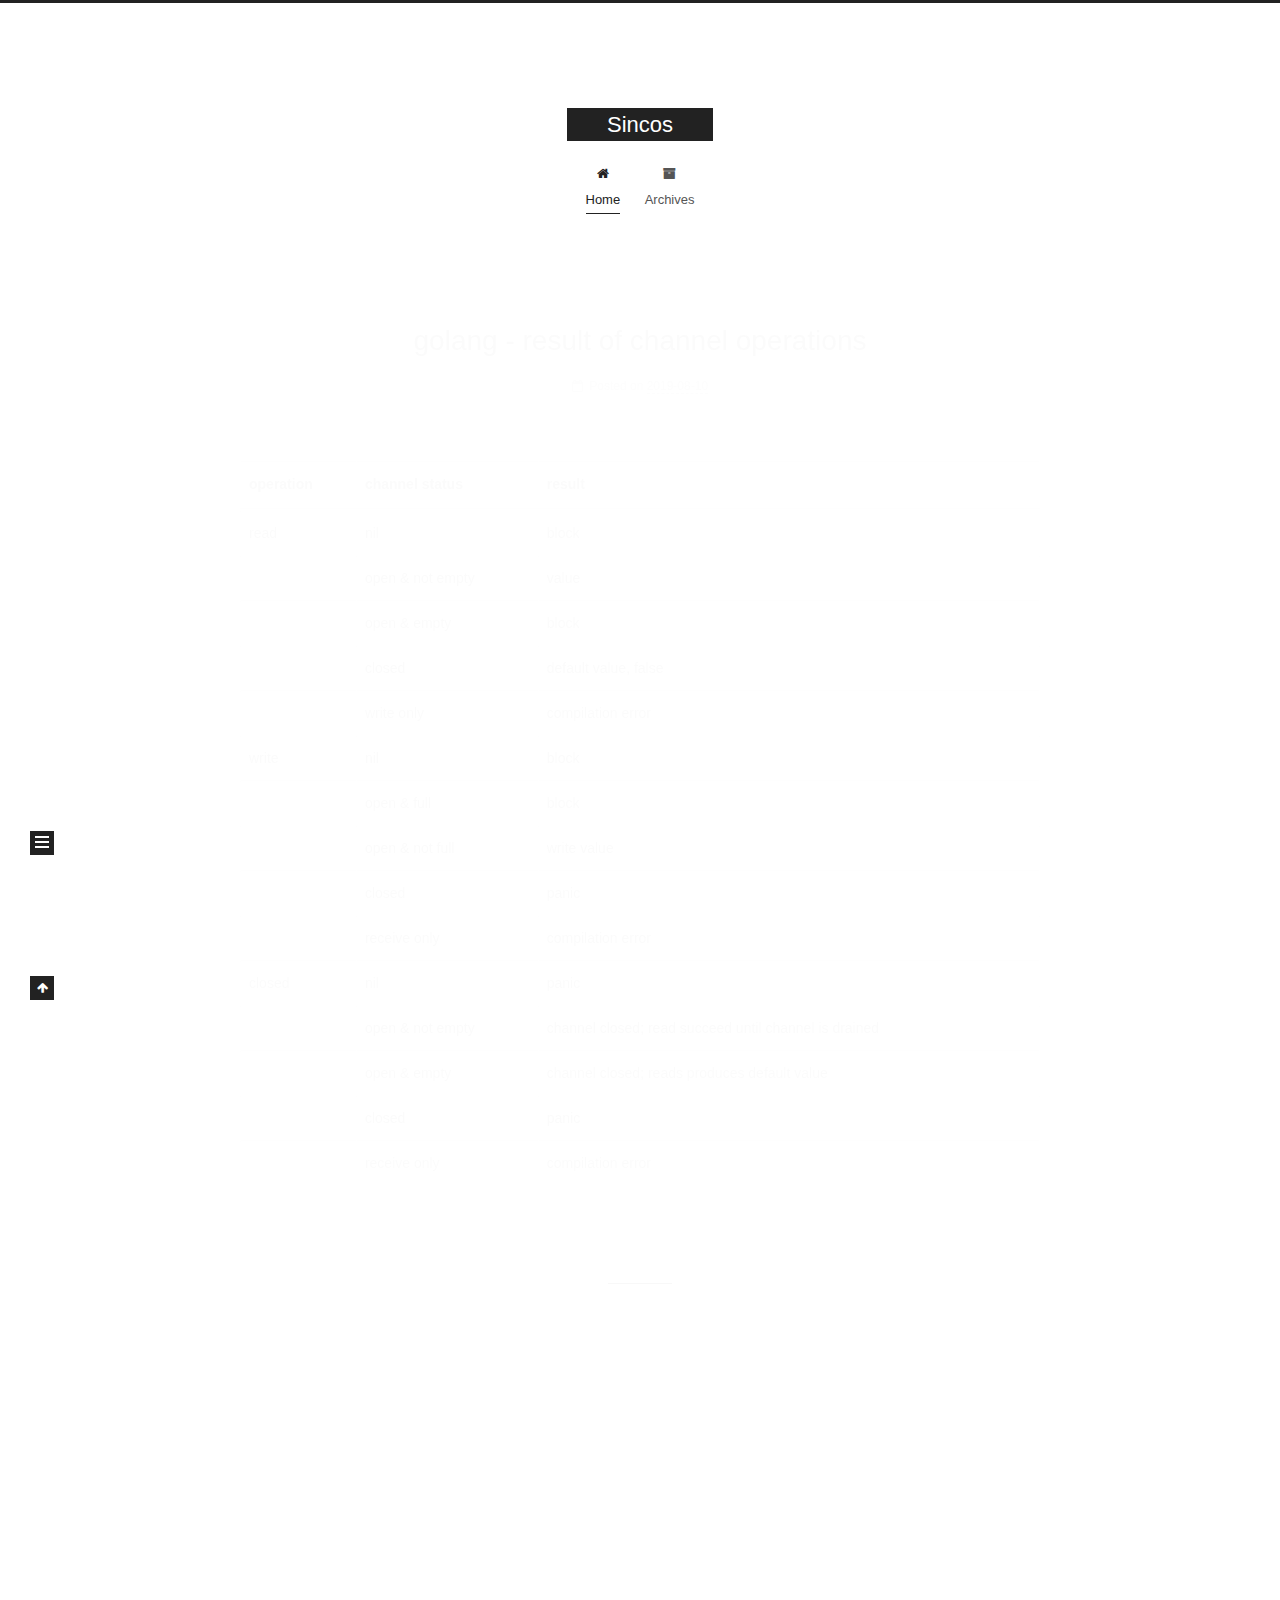
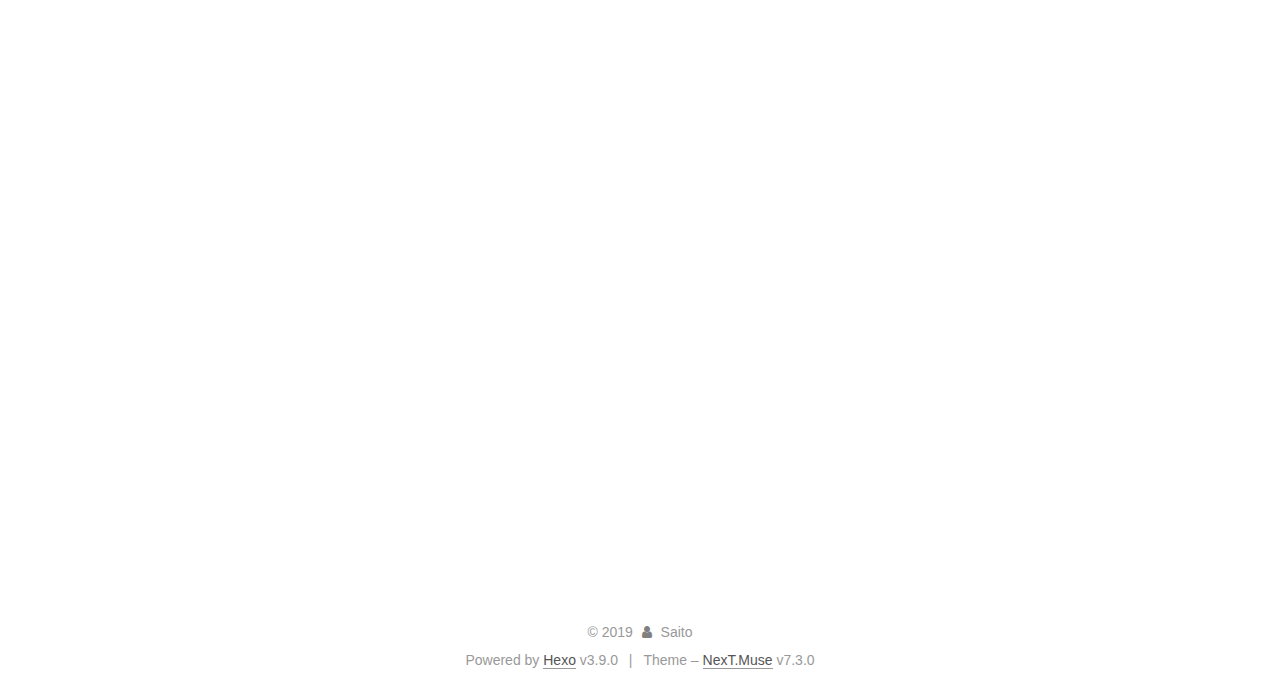
<file: index.html>
<!DOCTYPE html>





<html class="theme-next muse use-motion" lang="">
<head>
  <meta charset="UTF-8">
<meta name="generator" content="Hexo 3.9.0">
<meta name="viewport" content="width=device-width, initial-scale=1, maximum-scale=2">
<meta name="theme-color" content="#222">
<meta http-equiv="X-UA-Compatible" content="IE=edge">
  <link rel="apple-touch-icon" sizes="180x180" href="/images/apple-touch-icon-next.png?v=7.3.0">
  <link rel="icon" type="image/png" sizes="32x32" href="/images/favicon-32x32-next.png?v=7.3.0">
  <link rel="icon" type="image/png" sizes="16x16" href="/images/favicon-16x16-next.png?v=7.3.0">
  <link rel="mask-icon" href="/images/logo.svg?v=7.3.0" color="#222">

<link rel="stylesheet" href="/css/main.css?v=7.3.0">


<link rel="stylesheet" href="/lib/font-awesome/css/font-awesome.min.css?v=4.7.0">


<script id="hexo-configurations">
  var NexT = window.NexT || {};
  var CONFIG = {
    root: '/',
    scheme: 'Muse',
    version: '7.3.0',
    sidebar: {"position":"left","display":"post","offset":12,"onmobile":false},
    back2top: {"enable":true,"sidebar":false,"scrollpercent":false},
    save_scroll: false,
    copycode: {"enable":false,"show_result":false,"style":null},
    fancybox: false,
    mediumzoom: false,
    lazyload: false,
    pangu: false,
    algolia: {
      applicationID: '',
      apiKey: '',
      indexName: '',
      hits: {"per_page":10},
      labels: {"input_placeholder":"Search for Posts","hits_empty":"We didn't find any results for the search: ${query}","hits_stats":"${hits} results found in ${time} ms"}
    },
    localsearch: {"enable":false,"trigger":"auto","top_n_per_article":1,"unescape":false,"preload":false},
    path: '',
    tabs: true,
    motion: {"enable":true,"async":false,"transition":{"post_block":"fadeIn","post_header":"slideDownIn","post_body":"slideDownIn","coll_header":"slideLeftIn","sidebar":"slideUpIn"}},
    translation: {
      copy_button: 'Copy',
      copy_success: 'Copied',
      copy_failure: 'Copy failed'
    }
  };
</script>

  <meta property="og:type" content="website">
<meta property="og:title" content="Sincos">
<meta property="og:url" content="http://yoursite.com/index.html">
<meta property="og:site_name" content="Sincos">
<meta property="og:locale" content="default">
<meta name="twitter:card" content="summary">
<meta name="twitter:title" content="Sincos">
  <link rel="canonical" href="http://yoursite.com/">


<script id="page-configurations">
  // https://hexo.io/docs/variables.html
  CONFIG.page = {
    sidebar: "",
    isHome: true,
    isPost: false,
    isPage: false,
    isArchive: false
  };
</script>

  <title>Sincos</title>
  








  <noscript>
  <style>
  .use-motion .motion-element,
  .use-motion .brand,
  .use-motion .menu-item,
  .sidebar-inner,
  .use-motion .post-block,
  .use-motion .pagination,
  .use-motion .comments,
  .use-motion .post-header,
  .use-motion .post-body,
  .use-motion .collection-title { opacity: initial; }

  .use-motion .logo,
  .use-motion .site-title,
  .use-motion .site-subtitle {
    opacity: initial;
    top: initial;
  }

  .use-motion .logo-line-before i { left: initial; }
  .use-motion .logo-line-after i { right: initial; }
  </style>
</noscript>

</head>

<body itemscope itemtype="http://schema.org/WebPage" lang="default">

  <div class="container sidebar-position-left">
    <div class="headband"></div>

    <header id="header" class="header" itemscope itemtype="http://schema.org/WPHeader">
      <div class="header-inner"><div class="site-brand-wrapper">
  <div class="site-meta">

    <div class="custom-logo-site-title">
      <a href="/" class="brand" rel="start">
        <span class="logo-line-before"><i></i></span>
        <span class="site-title">Sincos</span>
        <span class="logo-line-after"><i></i></span>
      </a>
    </div>
  </div>

  <div class="site-nav-toggle">
    <button aria-label="Toggle navigation bar">
      <span class="btn-bar"></span>
      <span class="btn-bar"></span>
      <span class="btn-bar"></span>
    </button>
  </div>
</div>


<nav class="site-nav">
  
  <ul id="menu" class="menu">
      
      
      
        
        <li class="menu-item menu-item-home">
      
    

    <a href="/" rel="section"><i class="menu-item-icon fa fa-fw fa-home"></i> <br>Home</a>

  </li>
      
      
      
        
        <li class="menu-item menu-item-archives">
      
    

    <a href="/archives/" rel="section"><i class="menu-item-icon fa fa-fw fa-archive"></i> <br>Archives</a>

  </li>
  </ul>

    

</nav>
</div>
    </header>

    


    <main id="main" class="main">
      <div class="main-inner">
        <div class="content-wrap">
          <div id="content" class="content page-home">
            
  <section id="posts" class="posts-expand">
      

  <article class="post post-type-normal" itemscope itemtype="http://schema.org/Article">
  
  
  
  <div class="post-block">
    <link itemprop="mainEntityOfPage" href="http://yoursite.com/2019/08/10/golang-result-of-channel-operations/">

    <span hidden itemprop="author" itemscope itemtype="http://schema.org/Person">
      <meta itemprop="name" content="Saito">
      <meta itemprop="description" content="">
      <meta itemprop="image" content="/images/avatar.gif">
    </span>

    <span hidden itemprop="publisher" itemscope itemtype="http://schema.org/Organization">
      <meta itemprop="name" content="Sincos">
    </span>
      <header class="post-header">

        
          <h1 class="post-title" itemprop="name headline">
              
              <a href="/2019/08/10/golang-result-of-channel-operations/" class="post-title-link" itemprop="url">golang - result of channel operations</a>
            
          </h1>
        

        <div class="post-meta">
            <span class="post-meta-item">
              <span class="post-meta-item-icon">
                <i class="fa fa-calendar-o"></i>
              </span>
              <span class="post-meta-item-text">Posted on</span>

              
                
              

              <time title="Created: 2019-08-10 14:28:09 / Modified: 14:38:40" itemprop="dateCreated datePublished" datetime="2019-08-10T14:28:09+08:00">2019-08-10</time>
            </span>
          
            

            
          

          

        </div>
      </header>

    
    
    
    <div class="post-body" itemprop="articleBody">

      
          
            <table>
<thead>
<tr>
<th align="left">operation</th>
<th align="left">channel status</th>
<th align="left">result</th>
</tr>
</thead>
<tbody><tr>
<td align="left">read</td>
<td align="left">nil</td>
<td align="left">block</td>
</tr>
<tr>
<td align="left"></td>
<td align="left">open &amp; not empty</td>
<td align="left">value</td>
</tr>
<tr>
<td align="left"></td>
<td align="left">open &amp; empty</td>
<td align="left">block</td>
</tr>
<tr>
<td align="left"></td>
<td align="left">closed</td>
<td align="left">default value, false</td>
</tr>
<tr>
<td align="left"></td>
<td align="left">write only</td>
<td align="left">compilation error</td>
</tr>
<tr>
<td align="left">write</td>
<td align="left">nil</td>
<td align="left">block</td>
</tr>
<tr>
<td align="left"></td>
<td align="left">open &amp; full</td>
<td align="left">block</td>
</tr>
<tr>
<td align="left"></td>
<td align="left">open &amp; not full</td>
<td align="left">write value</td>
</tr>
<tr>
<td align="left"></td>
<td align="left">closed</td>
<td align="left">panic</td>
</tr>
<tr>
<td align="left"></td>
<td align="left">receive only</td>
<td align="left">compilation error</td>
</tr>
<tr>
<td align="left">closed</td>
<td align="left">nil</td>
<td align="left">panic</td>
</tr>
<tr>
<td align="left"></td>
<td align="left">open &amp; not empty</td>
<td align="left">channel closed; read succeed until channel is drained</td>
</tr>
<tr>
<td align="left"></td>
<td align="left">open &amp; empty</td>
<td align="left">channel closed; reads produces default value</td>
</tr>
<tr>
<td align="left"></td>
<td align="left">closed</td>
<td align="left">panic</td>
</tr>
<tr>
<td align="left"></td>
<td align="left">receive only</td>
<td align="left">compilation error</td>
</tr>
</tbody></table>

          
        
      
    </div>

    
    
    

    <footer class="post-footer">
        <div class="post-eof"></div>
    </footer>
  </div>
  
  
  
  </article>

    
      

  <article class="post post-type-normal" itemscope itemtype="http://schema.org/Article">
  
  
  
  <div class="post-block">
    <link itemprop="mainEntityOfPage" href="http://yoursite.com/2019/08/10/distribution-system-component-lists/">

    <span hidden itemprop="author" itemscope itemtype="http://schema.org/Person">
      <meta itemprop="name" content="Saito">
      <meta itemprop="description" content="">
      <meta itemprop="image" content="/images/avatar.gif">
    </span>

    <span hidden itemprop="publisher" itemscope itemtype="http://schema.org/Organization">
      <meta itemprop="name" content="Sincos">
    </span>
      <header class="post-header">

        
          <h1 class="post-title" itemprop="name headline">
              
              <a href="/2019/08/10/distribution-system-component-lists/" class="post-title-link" itemprop="url">distribution system component lists</a>
            
          </h1>
        

        <div class="post-meta">
            <span class="post-meta-item">
              <span class="post-meta-item-icon">
                <i class="fa fa-calendar-o"></i>
              </span>
              <span class="post-meta-item-text">Posted on</span>

              
                
              

              <time title="Created: 2019-08-10 13:30:10 / Modified: 13:45:19" itemprop="dateCreated datePublished" datetime="2019-08-10T13:30:10+08:00">2019-08-10</time>
            </span>
          
            

            
          

          

        </div>
      </header>

    
    
    
    <div class="post-body" itemprop="articleBody">

      
          
            <h1 id="Component-List"><a href="#Component-List" class="headerlink" title="Component List"></a>Component List</h1><table>
<thead>
<tr>
<th align="left">Roles</th>
<th align="left">Practicing</th>
</tr>
</thead>
<tbody><tr>
<td align="left">Application</td>
<td align="left"><strong>GoLang</strong>, <strong>Rust</strong>, <strong>C++</strong>, <strong>Python</strong>, Java …</td>
</tr>
<tr>
<td align="left">Database</td>
<td align="left"><strong>MySQL</strong>, TiDB, Postgres, MongoDB, <strong>Cassandra</strong> …</td>
</tr>
<tr>
<td align="left">Cached Database</td>
<td align="left"><strong>Redis</strong>, Memcached …</td>
</tr>
<tr>
<td align="left">Container</td>
<td align="left"><strong>Docker</strong> …</td>
</tr>
<tr>
<td align="left">Proxy Entrance</td>
<td align="left"><strong>Envoy</strong>, Nginx, HAProxy …</td>
</tr>
<tr>
<td align="left">Communication</td>
<td align="left"><strong>Kafka</strong>, <strong>Redis</strong> …</td>
</tr>
<tr>
<td align="left">Monitor</td>
<td align="left"><strong>Prometheus</strong> …</td>
</tr>
<tr>
<td align="left">Monitor (UI)</td>
<td align="left"><strong>Grafana</strong> …</td>
</tr>
<tr>
<td align="left">Link Tracer</td>
<td align="left"><strong>Open Trace</strong>, <strong>Jaeger</strong> …</td>
</tr>
<tr>
<td align="left">Cluster Analysis</td>
<td align="left"><strong>Elasticsearch</strong> …</td>
</tr>
<tr>
<td align="left">Container Management</td>
<td align="left"><strong>Kubernetes</strong> …</td>
</tr>
<tr>
<td align="left">Service Arrangement</td>
<td align="left"><strong>ISTIO</strong> …</td>
</tr>
<tr>
<td align="left">OS</td>
<td align="left"><strong>Linux</strong> …</td>
</tr>
</tbody></table>

          
        
      
    </div>

    
    
    

    <footer class="post-footer">
        <div class="post-eof"></div>
    </footer>
  </div>
  
  
  
  </article>

    
  </section>

  


          </div>
          

        </div>
          
  
  <div class="sidebar-toggle">
    <div class="sidebar-toggle-line-wrap">
      <span class="sidebar-toggle-line sidebar-toggle-line-first"></span>
      <span class="sidebar-toggle-line sidebar-toggle-line-middle"></span>
      <span class="sidebar-toggle-line sidebar-toggle-line-last"></span>
    </div>
  </div>

  <aside id="sidebar" class="sidebar">
    <div class="sidebar-inner">

      <div class="site-overview-wrap sidebar-panel sidebar-panel-active">
        <div class="site-overview">

          <div class="site-author motion-element" itemprop="author" itemscope itemtype="http://schema.org/Person">
  <p class="site-author-name" itemprop="name">Saito</p>
  <div class="site-description motion-element" itemprop="description"></div>
</div>
  <nav class="site-state motion-element">
      <div class="site-state-item site-state-posts">
        
          <a href="/archives/">
        
          <span class="site-state-item-count">2</span>
          <span class="site-state-item-name">posts</span>
        </a>
      </div>
    
  </nav>



        </div>
      </div>

    </div>
  </aside>
  <div id="sidebar-dimmer"></div>


      </div>
    </main>

    <footer id="footer" class="footer">
      <div class="footer-inner">
        <div class="copyright">&copy; <span itemprop="copyrightYear">2019</span>
  <span class="with-love" id="animate">
    <i class="fa fa-user"></i>
  </span>
  <span class="author" itemprop="copyrightHolder">Saito</span>
</div>
  <div class="powered-by">Powered by <a href="https://hexo.io" class="theme-link" rel="noopener" target="_blank">Hexo</a> v3.9.0</div>
  <span class="post-meta-divider">|</span>
  <div class="theme-info">Theme – <a href="https://theme-next.org" class="theme-link" rel="noopener" target="_blank">NexT.Muse</a> v7.3.0</div>

        








        
      </div>
    </footer>
      <div class="back-to-top">
        <i class="fa fa-arrow-up"></i>
      </div>

    

  </div>

  
  <script src="/lib/jquery/index.js?v=3.4.1"></script>
  <script src="/lib/velocity/velocity.min.js?v=1.2.1"></script>
  <script src="/lib/velocity/velocity.ui.min.js?v=1.2.1"></script>

<script src="/js/utils.js?v=7.3.0"></script>
  <script src="/js/motion.js?v=7.3.0"></script>


  <script src="/js/schemes/muse.js?v=7.3.0"></script>


<script src="/js/next-boot.js?v=7.3.0"></script>






  




























  

  

  


  
</body>
</html>
</file>
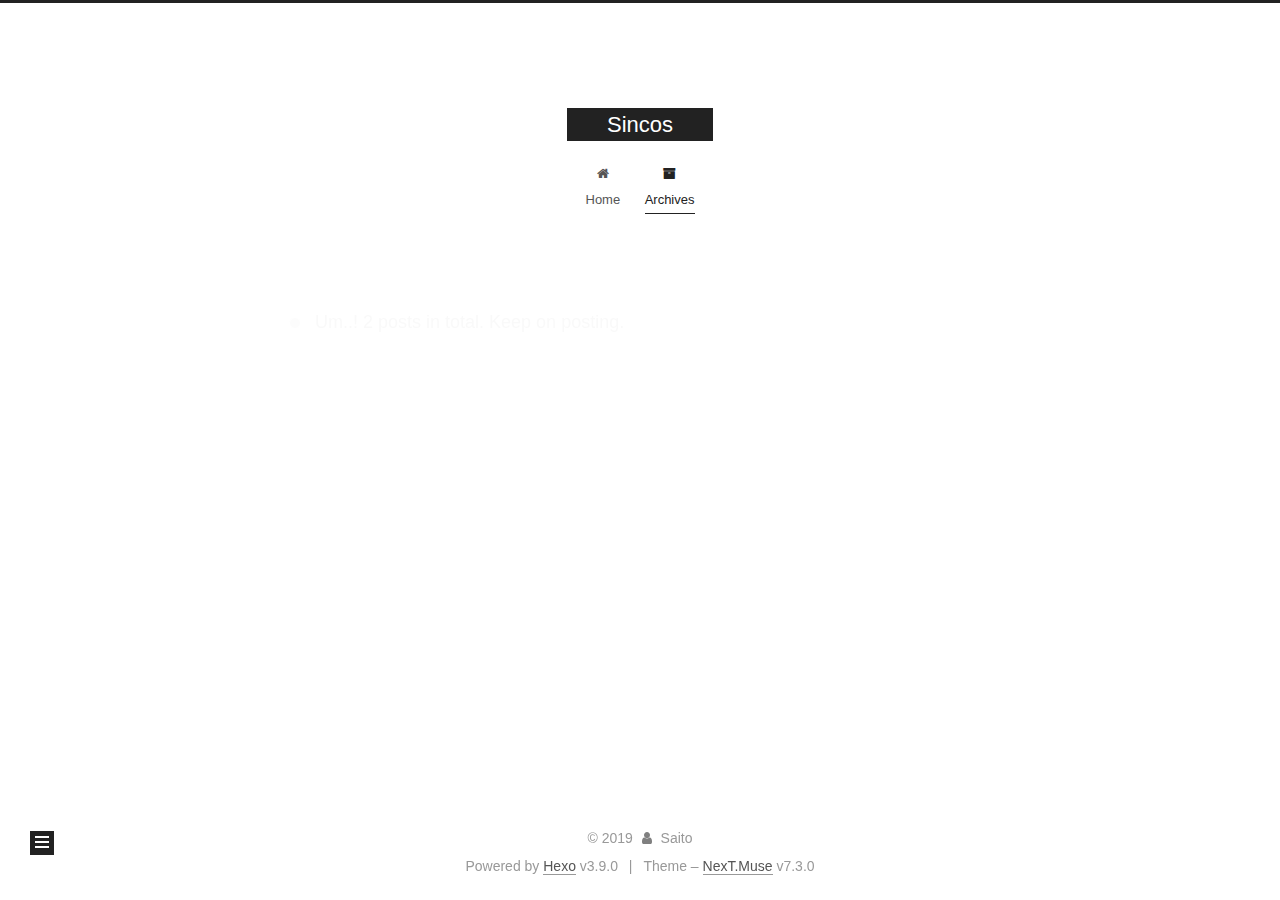
<file: archives/index.html>
<!DOCTYPE html>





<html class="theme-next muse use-motion" lang="">
<head>
  <meta charset="UTF-8">
<meta name="generator" content="Hexo 3.9.0">
<meta name="viewport" content="width=device-width, initial-scale=1, maximum-scale=2">
<meta name="theme-color" content="#222">
<meta http-equiv="X-UA-Compatible" content="IE=edge">
  <link rel="apple-touch-icon" sizes="180x180" href="/images/apple-touch-icon-next.png?v=7.3.0">
  <link rel="icon" type="image/png" sizes="32x32" href="/images/favicon-32x32-next.png?v=7.3.0">
  <link rel="icon" type="image/png" sizes="16x16" href="/images/favicon-16x16-next.png?v=7.3.0">
  <link rel="mask-icon" href="/images/logo.svg?v=7.3.0" color="#222">

<link rel="stylesheet" href="/css/main.css?v=7.3.0">


<link rel="stylesheet" href="/lib/font-awesome/css/font-awesome.min.css?v=4.7.0">


<script id="hexo-configurations">
  var NexT = window.NexT || {};
  var CONFIG = {
    root: '/',
    scheme: 'Muse',
    version: '7.3.0',
    sidebar: {"position":"left","display":"post","offset":12,"onmobile":false},
    back2top: {"enable":true,"sidebar":false,"scrollpercent":false},
    save_scroll: false,
    copycode: {"enable":false,"show_result":false,"style":null},
    fancybox: false,
    mediumzoom: false,
    lazyload: false,
    pangu: false,
    algolia: {
      applicationID: '',
      apiKey: '',
      indexName: '',
      hits: {"per_page":10},
      labels: {"input_placeholder":"Search for Posts","hits_empty":"We didn't find any results for the search: ${query}","hits_stats":"${hits} results found in ${time} ms"}
    },
    localsearch: {"enable":false,"trigger":"auto","top_n_per_article":1,"unescape":false,"preload":false},
    path: '',
    tabs: true,
    motion: {"enable":true,"async":false,"transition":{"post_block":"fadeIn","post_header":"slideDownIn","post_body":"slideDownIn","coll_header":"slideLeftIn","sidebar":"slideUpIn"}},
    translation: {
      copy_button: 'Copy',
      copy_success: 'Copied',
      copy_failure: 'Copy failed'
    }
  };
</script>

  <meta property="og:type" content="website">
<meta property="og:title" content="Sincos">
<meta property="og:url" content="http://yoursite.com/archives/index.html">
<meta property="og:site_name" content="Sincos">
<meta property="og:locale" content="default">
<meta name="twitter:card" content="summary">
<meta name="twitter:title" content="Sincos">
  <link rel="canonical" href="http://yoursite.com/archives/">


<script id="page-configurations">
  // https://hexo.io/docs/variables.html
  CONFIG.page = {
    sidebar: "",
    isHome: false,
    isPost: false,
    isPage: false,
    isArchive: true
  };
</script>

  <title>Archive | Sincos</title>
  








  <noscript>
  <style>
  .use-motion .motion-element,
  .use-motion .brand,
  .use-motion .menu-item,
  .sidebar-inner,
  .use-motion .post-block,
  .use-motion .pagination,
  .use-motion .comments,
  .use-motion .post-header,
  .use-motion .post-body,
  .use-motion .collection-title { opacity: initial; }

  .use-motion .logo,
  .use-motion .site-title,
  .use-motion .site-subtitle {
    opacity: initial;
    top: initial;
  }

  .use-motion .logo-line-before i { left: initial; }
  .use-motion .logo-line-after i { right: initial; }
  </style>
</noscript>

</head>

<body itemscope itemtype="http://schema.org/WebPage" lang="default">

  <div class="container sidebar-position-left">
    <div class="headband"></div>

    <header id="header" class="header" itemscope itemtype="http://schema.org/WPHeader">
      <div class="header-inner"><div class="site-brand-wrapper">
  <div class="site-meta">

    <div class="custom-logo-site-title">
      <a href="/" class="brand" rel="start">
        <span class="logo-line-before"><i></i></span>
        <span class="site-title">Sincos</span>
        <span class="logo-line-after"><i></i></span>
      </a>
    </div>
  </div>

  <div class="site-nav-toggle">
    <button aria-label="Toggle navigation bar">
      <span class="btn-bar"></span>
      <span class="btn-bar"></span>
      <span class="btn-bar"></span>
    </button>
  </div>
</div>


<nav class="site-nav">
  
  <ul id="menu" class="menu">
      
      
      
        
        <li class="menu-item menu-item-home">
      
    

    <a href="/" rel="section"><i class="menu-item-icon fa fa-fw fa-home"></i> <br>Home</a>

  </li>
      
      
      
        
        <li class="menu-item menu-item-archives">
      
    

    <a href="/archives/" rel="section"><i class="menu-item-icon fa fa-fw fa-archive"></i> <br>Archives</a>

  </li>
  </ul>

    

    
    
      
      
    
      
      
    
    

  

</nav>
</div>
    </header>

    


    <main id="main" class="main">
      <div class="main-inner">
        <div class="content-wrap">
          <div id="content" class="content page-archive">
            

  
  
  
  <div class="post-block archive">
    <div id="posts" class="posts-collapse">
      <span class="archive-move-on"></span>
      <span class="archive-page-counter">
        
        
        
          
        
        Um..! 2 posts in total. Keep on posting.
      </span>
      

        
        
        

        
          
          <div class="collection-title">
            <h1 class="archive-year" id="archive-year-2019">2019</h1>
          </div>
        
        

        

  <article class="post post-type-normal" itemscope itemtype="http://schema.org/Article">
    <header class="post-header">

      <h2 class="post-title">
          <a class="post-title-link" href="/2019/08/10/golang-result-of-channel-operations/" itemprop="url">
            
              <span itemprop="name">golang - result of channel operations</span>
            
          </a>
        
      </h2>

      <div class="post-meta">
        <time class="post-time" itemprop="dateCreated"
              datetime="2019-08-10T14:28:09+08:00"
              content="2019-08-10">
          08-10
        </time>
      </div>

    </header>
  </article>



      

        
        
        

        
        

        

  <article class="post post-type-normal" itemscope itemtype="http://schema.org/Article">
    <header class="post-header">

      <h2 class="post-title">
          <a class="post-title-link" href="/2019/08/10/distribution-system-component-lists/" itemprop="url">
            
              <span itemprop="name">distribution system component lists</span>
            
          </a>
        
      </h2>

      <div class="post-meta">
        <time class="post-time" itemprop="dateCreated"
              datetime="2019-08-10T13:30:10+08:00"
              content="2019-08-10">
          08-10
        </time>
      </div>

    </header>
  </article>



      

    </div>
  </div>
  
  
  

  



          </div>
          

        </div>
          
  
  <div class="sidebar-toggle">
    <div class="sidebar-toggle-line-wrap">
      <span class="sidebar-toggle-line sidebar-toggle-line-first"></span>
      <span class="sidebar-toggle-line sidebar-toggle-line-middle"></span>
      <span class="sidebar-toggle-line sidebar-toggle-line-last"></span>
    </div>
  </div>

  <aside id="sidebar" class="sidebar">
    <div class="sidebar-inner">

      <div class="site-overview-wrap sidebar-panel sidebar-panel-active">
        <div class="site-overview">

          <div class="site-author motion-element" itemprop="author" itemscope itemtype="http://schema.org/Person">
  <p class="site-author-name" itemprop="name">Saito</p>
  <div class="site-description motion-element" itemprop="description"></div>
</div>
  <nav class="site-state motion-element">
      <div class="site-state-item site-state-posts">
        
          <a href="/archives/">
        
          <span class="site-state-item-count">2</span>
          <span class="site-state-item-name">posts</span>
        </a>
      </div>
    
  </nav>



        </div>
      </div>

    </div>
  </aside>
  <div id="sidebar-dimmer"></div>


      </div>
    </main>

    <footer id="footer" class="footer">
      <div class="footer-inner">
        <div class="copyright">&copy; <span itemprop="copyrightYear">2019</span>
  <span class="with-love" id="animate">
    <i class="fa fa-user"></i>
  </span>
  <span class="author" itemprop="copyrightHolder">Saito</span>
</div>
  <div class="powered-by">Powered by <a href="https://hexo.io" class="theme-link" rel="noopener" target="_blank">Hexo</a> v3.9.0</div>
  <span class="post-meta-divider">|</span>
  <div class="theme-info">Theme – <a href="https://theme-next.org" class="theme-link" rel="noopener" target="_blank">NexT.Muse</a> v7.3.0</div>

        








        
      </div>
    </footer>
      <div class="back-to-top">
        <i class="fa fa-arrow-up"></i>
      </div>

    

  </div>

  
  <script src="/lib/jquery/index.js?v=3.4.1"></script>
  <script src="/lib/velocity/velocity.min.js?v=1.2.1"></script>
  <script src="/lib/velocity/velocity.ui.min.js?v=1.2.1"></script>

<script src="/js/utils.js?v=7.3.0"></script>
  <script src="/js/motion.js?v=7.3.0"></script>


  <script src="/js/schemes/muse.js?v=7.3.0"></script>


<script src="/js/next-boot.js?v=7.3.0"></script>






  




























  

  

  


  
</body>
</html>
</file>
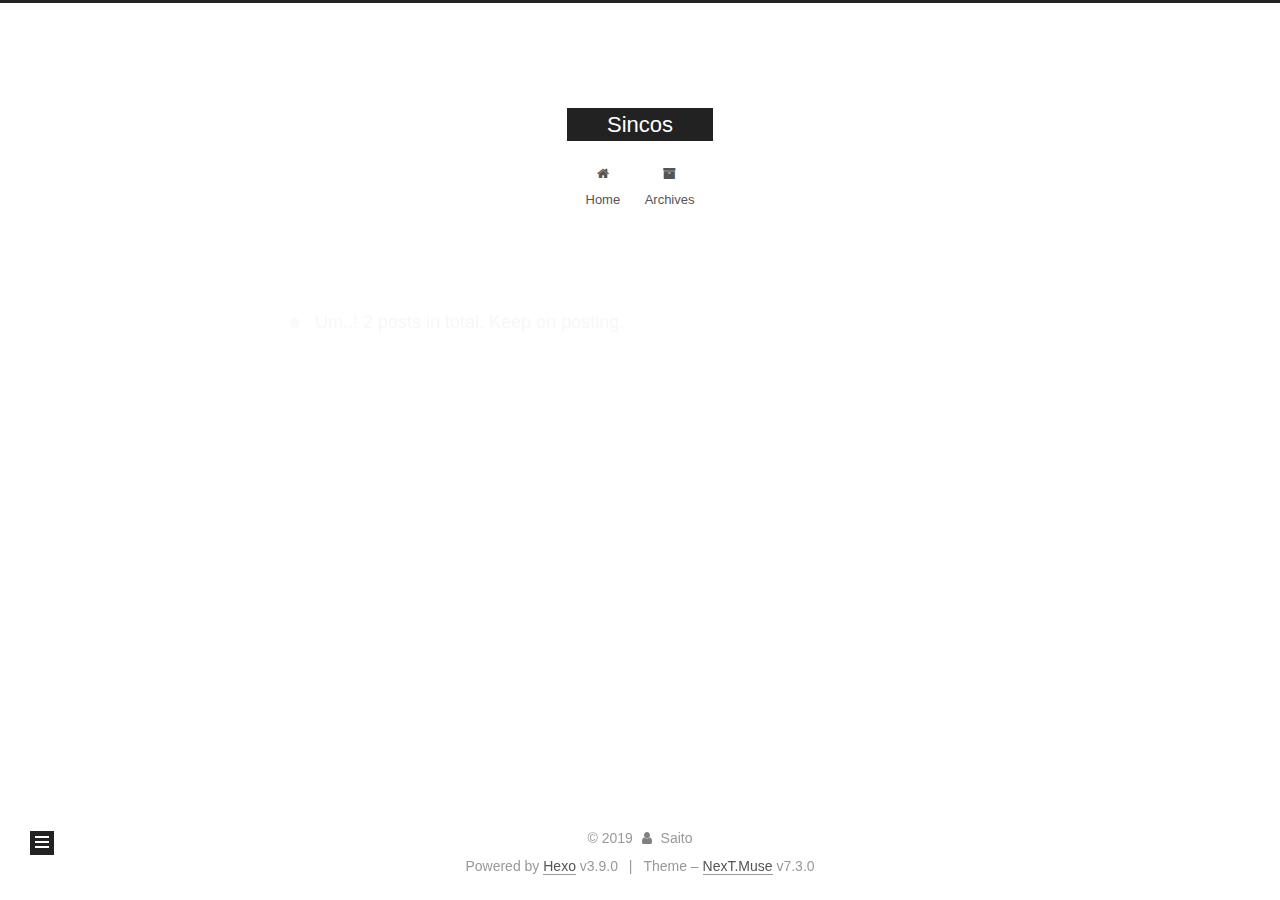
<file: archives/2019/index.html>
<!DOCTYPE html>





<html class="theme-next muse use-motion" lang="">
<head>
  <meta charset="UTF-8">
<meta name="generator" content="Hexo 3.9.0">
<meta name="viewport" content="width=device-width, initial-scale=1, maximum-scale=2">
<meta name="theme-color" content="#222">
<meta http-equiv="X-UA-Compatible" content="IE=edge">
  <link rel="apple-touch-icon" sizes="180x180" href="/images/apple-touch-icon-next.png?v=7.3.0">
  <link rel="icon" type="image/png" sizes="32x32" href="/images/favicon-32x32-next.png?v=7.3.0">
  <link rel="icon" type="image/png" sizes="16x16" href="/images/favicon-16x16-next.png?v=7.3.0">
  <link rel="mask-icon" href="/images/logo.svg?v=7.3.0" color="#222">

<link rel="stylesheet" href="/css/main.css?v=7.3.0">


<link rel="stylesheet" href="/lib/font-awesome/css/font-awesome.min.css?v=4.7.0">


<script id="hexo-configurations">
  var NexT = window.NexT || {};
  var CONFIG = {
    root: '/',
    scheme: 'Muse',
    version: '7.3.0',
    sidebar: {"position":"left","display":"post","offset":12,"onmobile":false},
    back2top: {"enable":true,"sidebar":false,"scrollpercent":false},
    save_scroll: false,
    copycode: {"enable":false,"show_result":false,"style":null},
    fancybox: false,
    mediumzoom: false,
    lazyload: false,
    pangu: false,
    algolia: {
      applicationID: '',
      apiKey: '',
      indexName: '',
      hits: {"per_page":10},
      labels: {"input_placeholder":"Search for Posts","hits_empty":"We didn't find any results for the search: ${query}","hits_stats":"${hits} results found in ${time} ms"}
    },
    localsearch: {"enable":false,"trigger":"auto","top_n_per_article":1,"unescape":false,"preload":false},
    path: '',
    tabs: true,
    motion: {"enable":true,"async":false,"transition":{"post_block":"fadeIn","post_header":"slideDownIn","post_body":"slideDownIn","coll_header":"slideLeftIn","sidebar":"slideUpIn"}},
    translation: {
      copy_button: 'Copy',
      copy_success: 'Copied',
      copy_failure: 'Copy failed'
    }
  };
</script>

  <meta property="og:type" content="website">
<meta property="og:title" content="Sincos">
<meta property="og:url" content="http://yoursite.com/archives/2019/index.html">
<meta property="og:site_name" content="Sincos">
<meta property="og:locale" content="default">
<meta name="twitter:card" content="summary">
<meta name="twitter:title" content="Sincos">
  <link rel="canonical" href="http://yoursite.com/archives/2019/">


<script id="page-configurations">
  // https://hexo.io/docs/variables.html
  CONFIG.page = {
    sidebar: "",
    isHome: false,
    isPost: false,
    isPage: false,
    isArchive: true
  };
</script>

  <title>Archive | Sincos</title>
  








  <noscript>
  <style>
  .use-motion .motion-element,
  .use-motion .brand,
  .use-motion .menu-item,
  .sidebar-inner,
  .use-motion .post-block,
  .use-motion .pagination,
  .use-motion .comments,
  .use-motion .post-header,
  .use-motion .post-body,
  .use-motion .collection-title { opacity: initial; }

  .use-motion .logo,
  .use-motion .site-title,
  .use-motion .site-subtitle {
    opacity: initial;
    top: initial;
  }

  .use-motion .logo-line-before i { left: initial; }
  .use-motion .logo-line-after i { right: initial; }
  </style>
</noscript>

</head>

<body itemscope itemtype="http://schema.org/WebPage" lang="default">

  <div class="container sidebar-position-left">
    <div class="headband"></div>

    <header id="header" class="header" itemscope itemtype="http://schema.org/WPHeader">
      <div class="header-inner"><div class="site-brand-wrapper">
  <div class="site-meta">

    <div class="custom-logo-site-title">
      <a href="/" class="brand" rel="start">
        <span class="logo-line-before"><i></i></span>
        <span class="site-title">Sincos</span>
        <span class="logo-line-after"><i></i></span>
      </a>
    </div>
  </div>

  <div class="site-nav-toggle">
    <button aria-label="Toggle navigation bar">
      <span class="btn-bar"></span>
      <span class="btn-bar"></span>
      <span class="btn-bar"></span>
    </button>
  </div>
</div>


<nav class="site-nav">
  
  <ul id="menu" class="menu">
      
      
      
        
        <li class="menu-item menu-item-home">
      
    

    <a href="/" rel="section"><i class="menu-item-icon fa fa-fw fa-home"></i> <br>Home</a>

  </li>
      
      
      
        
        <li class="menu-item menu-item-archives">
      
    

    <a href="/archives/" rel="section"><i class="menu-item-icon fa fa-fw fa-archive"></i> <br>Archives</a>

  </li>
  </ul>

    

    
    
      
      
    
      
      
    
    

  

</nav>
</div>
    </header>

    


    <main id="main" class="main">
      <div class="main-inner">
        <div class="content-wrap">
          <div id="content" class="content page-archive">
            

  
  
  
  <div class="post-block archive">
    <div id="posts" class="posts-collapse">
      <span class="archive-move-on"></span>
      <span class="archive-page-counter">
        
        
        
          
        
        Um..! 2 posts in total. Keep on posting.
      </span>
      

        
        
        

        
          
          <div class="collection-title">
            <h1 class="archive-year" id="archive-year-2019">2019</h1>
          </div>
        
        

        

  <article class="post post-type-normal" itemscope itemtype="http://schema.org/Article">
    <header class="post-header">

      <h2 class="post-title">
          <a class="post-title-link" href="/2019/08/10/golang-result-of-channel-operations/" itemprop="url">
            
              <span itemprop="name">golang - result of channel operations</span>
            
          </a>
        
      </h2>

      <div class="post-meta">
        <time class="post-time" itemprop="dateCreated"
              datetime="2019-08-10T14:28:09+08:00"
              content="2019-08-10">
          08-10
        </time>
      </div>

    </header>
  </article>



      

        
        
        

        
        

        

  <article class="post post-type-normal" itemscope itemtype="http://schema.org/Article">
    <header class="post-header">

      <h2 class="post-title">
          <a class="post-title-link" href="/2019/08/10/distribution-system-component-lists/" itemprop="url">
            
              <span itemprop="name">distribution system component lists</span>
            
          </a>
        
      </h2>

      <div class="post-meta">
        <time class="post-time" itemprop="dateCreated"
              datetime="2019-08-10T13:30:10+08:00"
              content="2019-08-10">
          08-10
        </time>
      </div>

    </header>
  </article>



      

    </div>
  </div>
  
  
  

  



          </div>
          

        </div>
          
  
  <div class="sidebar-toggle">
    <div class="sidebar-toggle-line-wrap">
      <span class="sidebar-toggle-line sidebar-toggle-line-first"></span>
      <span class="sidebar-toggle-line sidebar-toggle-line-middle"></span>
      <span class="sidebar-toggle-line sidebar-toggle-line-last"></span>
    </div>
  </div>

  <aside id="sidebar" class="sidebar">
    <div class="sidebar-inner">

      <div class="site-overview-wrap sidebar-panel sidebar-panel-active">
        <div class="site-overview">

          <div class="site-author motion-element" itemprop="author" itemscope itemtype="http://schema.org/Person">
  <p class="site-author-name" itemprop="name">Saito</p>
  <div class="site-description motion-element" itemprop="description"></div>
</div>
  <nav class="site-state motion-element">
      <div class="site-state-item site-state-posts">
        
          <a href="/archives/">
        
          <span class="site-state-item-count">2</span>
          <span class="site-state-item-name">posts</span>
        </a>
      </div>
    
  </nav>



        </div>
      </div>

    </div>
  </aside>
  <div id="sidebar-dimmer"></div>


      </div>
    </main>

    <footer id="footer" class="footer">
      <div class="footer-inner">
        <div class="copyright">&copy; <span itemprop="copyrightYear">2019</span>
  <span class="with-love" id="animate">
    <i class="fa fa-user"></i>
  </span>
  <span class="author" itemprop="copyrightHolder">Saito</span>
</div>
  <div class="powered-by">Powered by <a href="https://hexo.io" class="theme-link" rel="noopener" target="_blank">Hexo</a> v3.9.0</div>
  <span class="post-meta-divider">|</span>
  <div class="theme-info">Theme – <a href="https://theme-next.org" class="theme-link" rel="noopener" target="_blank">NexT.Muse</a> v7.3.0</div>

        








        
      </div>
    </footer>
      <div class="back-to-top">
        <i class="fa fa-arrow-up"></i>
      </div>

    

  </div>

  
  <script src="/lib/jquery/index.js?v=3.4.1"></script>
  <script src="/lib/velocity/velocity.min.js?v=1.2.1"></script>
  <script src="/lib/velocity/velocity.ui.min.js?v=1.2.1"></script>

<script src="/js/utils.js?v=7.3.0"></script>
  <script src="/js/motion.js?v=7.3.0"></script>


  <script src="/js/schemes/muse.js?v=7.3.0"></script>


<script src="/js/next-boot.js?v=7.3.0"></script>






  




























  

  

  


  
</body>
</html>
</file>
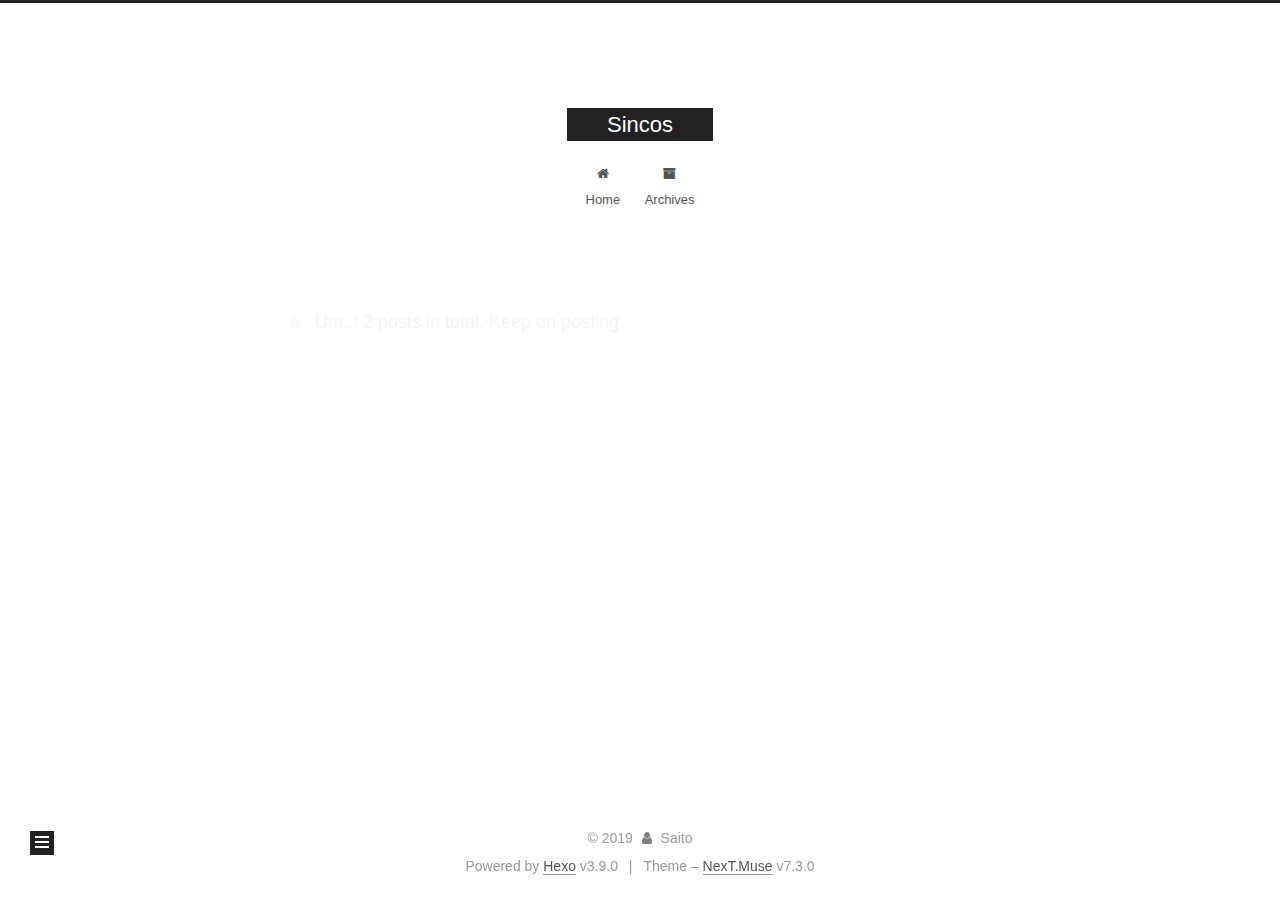
<file: archives/2019/08/index.html>
<!DOCTYPE html>





<html class="theme-next muse use-motion" lang="">
<head>
  <meta charset="UTF-8">
<meta name="generator" content="Hexo 3.9.0">
<meta name="viewport" content="width=device-width, initial-scale=1, maximum-scale=2">
<meta name="theme-color" content="#222">
<meta http-equiv="X-UA-Compatible" content="IE=edge">
  <link rel="apple-touch-icon" sizes="180x180" href="/images/apple-touch-icon-next.png?v=7.3.0">
  <link rel="icon" type="image/png" sizes="32x32" href="/images/favicon-32x32-next.png?v=7.3.0">
  <link rel="icon" type="image/png" sizes="16x16" href="/images/favicon-16x16-next.png?v=7.3.0">
  <link rel="mask-icon" href="/images/logo.svg?v=7.3.0" color="#222">

<link rel="stylesheet" href="/css/main.css?v=7.3.0">


<link rel="stylesheet" href="/lib/font-awesome/css/font-awesome.min.css?v=4.7.0">


<script id="hexo-configurations">
  var NexT = window.NexT || {};
  var CONFIG = {
    root: '/',
    scheme: 'Muse',
    version: '7.3.0',
    sidebar: {"position":"left","display":"post","offset":12,"onmobile":false},
    back2top: {"enable":true,"sidebar":false,"scrollpercent":false},
    save_scroll: false,
    copycode: {"enable":false,"show_result":false,"style":null},
    fancybox: false,
    mediumzoom: false,
    lazyload: false,
    pangu: false,
    algolia: {
      applicationID: '',
      apiKey: '',
      indexName: '',
      hits: {"per_page":10},
      labels: {"input_placeholder":"Search for Posts","hits_empty":"We didn't find any results for the search: ${query}","hits_stats":"${hits} results found in ${time} ms"}
    },
    localsearch: {"enable":false,"trigger":"auto","top_n_per_article":1,"unescape":false,"preload":false},
    path: '',
    tabs: true,
    motion: {"enable":true,"async":false,"transition":{"post_block":"fadeIn","post_header":"slideDownIn","post_body":"slideDownIn","coll_header":"slideLeftIn","sidebar":"slideUpIn"}},
    translation: {
      copy_button: 'Copy',
      copy_success: 'Copied',
      copy_failure: 'Copy failed'
    }
  };
</script>

  <meta property="og:type" content="website">
<meta property="og:title" content="Sincos">
<meta property="og:url" content="http://yoursite.com/archives/2019/08/index.html">
<meta property="og:site_name" content="Sincos">
<meta property="og:locale" content="default">
<meta name="twitter:card" content="summary">
<meta name="twitter:title" content="Sincos">
  <link rel="canonical" href="http://yoursite.com/archives/2019/08/">


<script id="page-configurations">
  // https://hexo.io/docs/variables.html
  CONFIG.page = {
    sidebar: "",
    isHome: false,
    isPost: false,
    isPage: false,
    isArchive: true
  };
</script>

  <title>Archive | Sincos</title>
  








  <noscript>
  <style>
  .use-motion .motion-element,
  .use-motion .brand,
  .use-motion .menu-item,
  .sidebar-inner,
  .use-motion .post-block,
  .use-motion .pagination,
  .use-motion .comments,
  .use-motion .post-header,
  .use-motion .post-body,
  .use-motion .collection-title { opacity: initial; }

  .use-motion .logo,
  .use-motion .site-title,
  .use-motion .site-subtitle {
    opacity: initial;
    top: initial;
  }

  .use-motion .logo-line-before i { left: initial; }
  .use-motion .logo-line-after i { right: initial; }
  </style>
</noscript>

</head>

<body itemscope itemtype="http://schema.org/WebPage" lang="default">

  <div class="container sidebar-position-left">
    <div class="headband"></div>

    <header id="header" class="header" itemscope itemtype="http://schema.org/WPHeader">
      <div class="header-inner"><div class="site-brand-wrapper">
  <div class="site-meta">

    <div class="custom-logo-site-title">
      <a href="/" class="brand" rel="start">
        <span class="logo-line-before"><i></i></span>
        <span class="site-title">Sincos</span>
        <span class="logo-line-after"><i></i></span>
      </a>
    </div>
  </div>

  <div class="site-nav-toggle">
    <button aria-label="Toggle navigation bar">
      <span class="btn-bar"></span>
      <span class="btn-bar"></span>
      <span class="btn-bar"></span>
    </button>
  </div>
</div>


<nav class="site-nav">
  
  <ul id="menu" class="menu">
      
      
      
        
        <li class="menu-item menu-item-home">
      
    

    <a href="/" rel="section"><i class="menu-item-icon fa fa-fw fa-home"></i> <br>Home</a>

  </li>
      
      
      
        
        <li class="menu-item menu-item-archives">
      
    

    <a href="/archives/" rel="section"><i class="menu-item-icon fa fa-fw fa-archive"></i> <br>Archives</a>

  </li>
  </ul>

    

    
    
      
      
    
      
      
    
    

  

</nav>
</div>
    </header>

    


    <main id="main" class="main">
      <div class="main-inner">
        <div class="content-wrap">
          <div id="content" class="content page-archive">
            

  
  
  
  <div class="post-block archive">
    <div id="posts" class="posts-collapse">
      <span class="archive-move-on"></span>
      <span class="archive-page-counter">
        
        
        
          
        
        Um..! 2 posts in total. Keep on posting.
      </span>
      

        
        
        

        
          
          <div class="collection-title">
            <h1 class="archive-year" id="archive-year-2019">2019</h1>
          </div>
        
        

        

  <article class="post post-type-normal" itemscope itemtype="http://schema.org/Article">
    <header class="post-header">

      <h2 class="post-title">
          <a class="post-title-link" href="/2019/08/10/golang-result-of-channel-operations/" itemprop="url">
            
              <span itemprop="name">golang - result of channel operations</span>
            
          </a>
        
      </h2>

      <div class="post-meta">
        <time class="post-time" itemprop="dateCreated"
              datetime="2019-08-10T14:28:09+08:00"
              content="2019-08-10">
          08-10
        </time>
      </div>

    </header>
  </article>



      

        
        
        

        
        

        

  <article class="post post-type-normal" itemscope itemtype="http://schema.org/Article">
    <header class="post-header">

      <h2 class="post-title">
          <a class="post-title-link" href="/2019/08/10/distribution-system-component-lists/" itemprop="url">
            
              <span itemprop="name">distribution system component lists</span>
            
          </a>
        
      </h2>

      <div class="post-meta">
        <time class="post-time" itemprop="dateCreated"
              datetime="2019-08-10T13:30:10+08:00"
              content="2019-08-10">
          08-10
        </time>
      </div>

    </header>
  </article>



      

    </div>
  </div>
  
  
  

  



          </div>
          

        </div>
          
  
  <div class="sidebar-toggle">
    <div class="sidebar-toggle-line-wrap">
      <span class="sidebar-toggle-line sidebar-toggle-line-first"></span>
      <span class="sidebar-toggle-line sidebar-toggle-line-middle"></span>
      <span class="sidebar-toggle-line sidebar-toggle-line-last"></span>
    </div>
  </div>

  <aside id="sidebar" class="sidebar">
    <div class="sidebar-inner">

      <div class="site-overview-wrap sidebar-panel sidebar-panel-active">
        <div class="site-overview">

          <div class="site-author motion-element" itemprop="author" itemscope itemtype="http://schema.org/Person">
  <p class="site-author-name" itemprop="name">Saito</p>
  <div class="site-description motion-element" itemprop="description"></div>
</div>
  <nav class="site-state motion-element">
      <div class="site-state-item site-state-posts">
        
          <a href="/archives/">
        
          <span class="site-state-item-count">2</span>
          <span class="site-state-item-name">posts</span>
        </a>
      </div>
    
  </nav>



        </div>
      </div>

    </div>
  </aside>
  <div id="sidebar-dimmer"></div>


      </div>
    </main>

    <footer id="footer" class="footer">
      <div class="footer-inner">
        <div class="copyright">&copy; <span itemprop="copyrightYear">2019</span>
  <span class="with-love" id="animate">
    <i class="fa fa-user"></i>
  </span>
  <span class="author" itemprop="copyrightHolder">Saito</span>
</div>
  <div class="powered-by">Powered by <a href="https://hexo.io" class="theme-link" rel="noopener" target="_blank">Hexo</a> v3.9.0</div>
  <span class="post-meta-divider">|</span>
  <div class="theme-info">Theme – <a href="https://theme-next.org" class="theme-link" rel="noopener" target="_blank">NexT.Muse</a> v7.3.0</div>

        








        
      </div>
    </footer>
      <div class="back-to-top">
        <i class="fa fa-arrow-up"></i>
      </div>

    

  </div>

  
  <script src="/lib/jquery/index.js?v=3.4.1"></script>
  <script src="/lib/velocity/velocity.min.js?v=1.2.1"></script>
  <script src="/lib/velocity/velocity.ui.min.js?v=1.2.1"></script>

<script src="/js/utils.js?v=7.3.0"></script>
  <script src="/js/motion.js?v=7.3.0"></script>


  <script src="/js/schemes/muse.js?v=7.3.0"></script>


<script src="/js/next-boot.js?v=7.3.0"></script>






  




























  

  

  


  
</body>
</html>
</file>
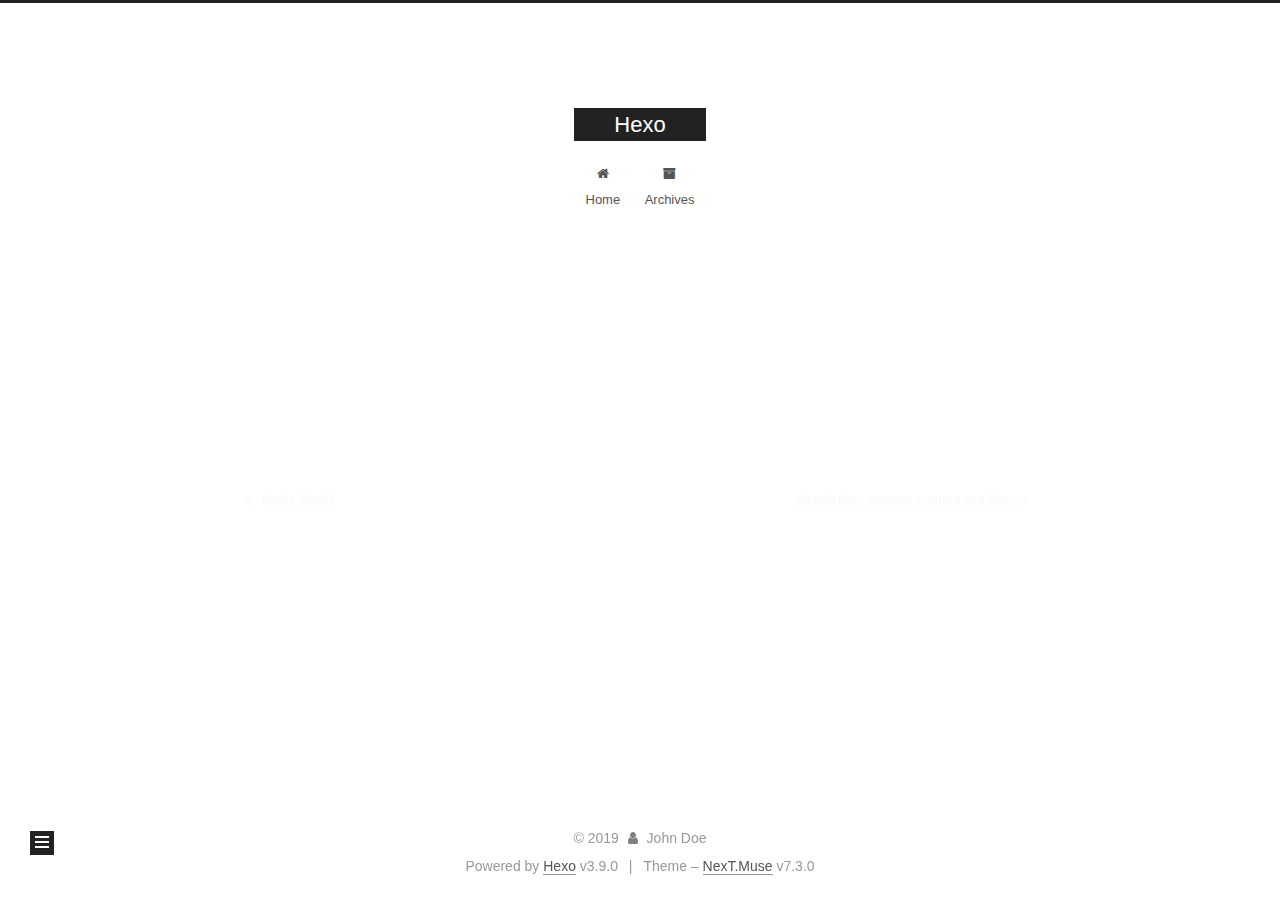
<file: 2019/08/05/first/index.html>
<!DOCTYPE html>





<html class="theme-next muse use-motion" lang="">
<head>
  <meta charset="UTF-8">
<meta name="generator" content="Hexo 3.9.0">
<meta name="viewport" content="width=device-width, initial-scale=1, maximum-scale=2">
<meta name="theme-color" content="#222">
<meta http-equiv="X-UA-Compatible" content="IE=edge">
  <link rel="apple-touch-icon" sizes="180x180" href="/images/apple-touch-icon-next.png?v=7.3.0">
  <link rel="icon" type="image/png" sizes="32x32" href="/images/favicon-32x32-next.png?v=7.3.0">
  <link rel="icon" type="image/png" sizes="16x16" href="/images/favicon-16x16-next.png?v=7.3.0">
  <link rel="mask-icon" href="/images/logo.svg?v=7.3.0" color="#222">

<link rel="stylesheet" href="/css/main.css?v=7.3.0">


<link rel="stylesheet" href="/lib/font-awesome/css/font-awesome.min.css?v=4.7.0">


<script id="hexo-configurations">
  var NexT = window.NexT || {};
  var CONFIG = {
    root: '/',
    scheme: 'Muse',
    version: '7.3.0',
    sidebar: {"position":"left","display":"post","offset":12,"onmobile":false},
    back2top: {"enable":true,"sidebar":false,"scrollpercent":false},
    save_scroll: false,
    copycode: {"enable":false,"show_result":false,"style":null},
    fancybox: false,
    mediumzoom: false,
    lazyload: false,
    pangu: false,
    algolia: {
      applicationID: '',
      apiKey: '',
      indexName: '',
      hits: {"per_page":10},
      labels: {"input_placeholder":"Search for Posts","hits_empty":"We didn't find any results for the search: ${query}","hits_stats":"${hits} results found in ${time} ms"}
    },
    localsearch: {"enable":false,"trigger":"auto","top_n_per_article":1,"unescape":false,"preload":false},
    path: '',
    tabs: true,
    motion: {"enable":true,"async":false,"transition":{"post_block":"fadeIn","post_header":"slideDownIn","post_body":"slideDownIn","coll_header":"slideLeftIn","sidebar":"slideUpIn"}},
    translation: {
      copy_button: 'Copy',
      copy_success: 'Copied',
      copy_failure: 'Copy failed'
    }
  };
</script>

  <meta property="og:type" content="article">
<meta property="og:title" content="first">
<meta property="og:url" content="http://yoursite.com/2019/08/05/first/index.html">
<meta property="og:site_name" content="Hexo">
<meta property="og:locale" content="default">
<meta property="og:updated_time" content="2019-08-05T12:03:57.383Z">
<meta name="twitter:card" content="summary">
<meta name="twitter:title" content="first">
  <link rel="canonical" href="http://yoursite.com/2019/08/05/first/">


<script id="page-configurations">
  // https://hexo.io/docs/variables.html
  CONFIG.page = {
    sidebar: "",
    isHome: false,
    isPost: true,
    isPage: false,
    isArchive: false
  };
</script>

  <title>first | Hexo</title>
  








  <noscript>
  <style>
  .use-motion .motion-element,
  .use-motion .brand,
  .use-motion .menu-item,
  .sidebar-inner,
  .use-motion .post-block,
  .use-motion .pagination,
  .use-motion .comments,
  .use-motion .post-header,
  .use-motion .post-body,
  .use-motion .collection-title { opacity: initial; }

  .use-motion .logo,
  .use-motion .site-title,
  .use-motion .site-subtitle {
    opacity: initial;
    top: initial;
  }

  .use-motion .logo-line-before i { left: initial; }
  .use-motion .logo-line-after i { right: initial; }
  </style>
</noscript>

</head>

<body itemscope itemtype="http://schema.org/WebPage" lang="default">

  <div class="container sidebar-position-left">
    <div class="headband"></div>

    <header id="header" class="header" itemscope itemtype="http://schema.org/WPHeader">
      <div class="header-inner"><div class="site-brand-wrapper">
  <div class="site-meta">

    <div class="custom-logo-site-title">
      <a href="/" class="brand" rel="start">
        <span class="logo-line-before"><i></i></span>
        <span class="site-title">Hexo</span>
        <span class="logo-line-after"><i></i></span>
      </a>
    </div>
  </div>

  <div class="site-nav-toggle">
    <button aria-label="Toggle navigation bar">
      <span class="btn-bar"></span>
      <span class="btn-bar"></span>
      <span class="btn-bar"></span>
    </button>
  </div>
</div>


<nav class="site-nav">
  
  <ul id="menu" class="menu">
      
      
      
        
        <li class="menu-item menu-item-home">
      
    

    <a href="/" rel="section"><i class="menu-item-icon fa fa-fw fa-home"></i> <br>Home</a>

  </li>
      
      
      
        
        <li class="menu-item menu-item-archives">
      
    

    <a href="/archives/" rel="section"><i class="menu-item-icon fa fa-fw fa-archive"></i> <br>Archives</a>

  </li>
  </ul>

    

</nav>
</div>
    </header>

    


    <main id="main" class="main">
      <div class="main-inner">
        <div class="content-wrap">
          <div id="content" class="content page-post-detail">
            

  <div id="posts" class="posts-expand">
    

  <article class="post post-type-normal" itemscope itemtype="http://schema.org/Article">
  
  
  
  <div class="post-block">
    <link itemprop="mainEntityOfPage" href="http://yoursite.com/2019/08/05/first/">

    <span hidden itemprop="author" itemscope itemtype="http://schema.org/Person">
      <meta itemprop="name" content="John Doe">
      <meta itemprop="description" content="">
      <meta itemprop="image" content="/images/avatar.gif">
    </span>

    <span hidden itemprop="publisher" itemscope itemtype="http://schema.org/Organization">
      <meta itemprop="name" content="Hexo">
    </span>
      <header class="post-header">

        
          <h1 class="post-title" itemprop="name headline">first

            
          </h1>
        

        <div class="post-meta">
            <span class="post-meta-item">
              <span class="post-meta-item-icon">
                <i class="fa fa-calendar-o"></i>
              </span>
              <span class="post-meta-item-text">Posted on</span>

              
                
              

              <time title="Created: 2019-08-05 20:03:57" itemprop="dateCreated datePublished" datetime="2019-08-05T20:03:57+08:00">2019-08-05</time>
            </span>
          

          

        </div>
      </header>

    
    
    
    <div class="post-body" itemprop="articleBody">

      
        
    </div>

    
    
    

    <footer class="post-footer">
        <div class="post-nav">
          <div class="post-nav-next post-nav-item">
              <a href="/2019/08/05/hello-world/" rel="next" title="Hello World">
                <i class="fa fa-chevron-left"></i> Hello World
              </a>
            
          </div>

          <span class="post-nav-divider"></span>

          <div class="post-nav-prev post-nav-item">
              <a href="/2019/08/10/distribution-system-component-lists/" rel="prev" title="distribution system component lists">
                distribution system component lists <i class="fa fa-chevron-right"></i>
              </a>
            
          </div>
        </div>
    </footer>
  </div>
  
  
  
  </article>

  </div>


          </div>
          


        </div>
          
  
  <div class="sidebar-toggle">
    <div class="sidebar-toggle-line-wrap">
      <span class="sidebar-toggle-line sidebar-toggle-line-first"></span>
      <span class="sidebar-toggle-line sidebar-toggle-line-middle"></span>
      <span class="sidebar-toggle-line sidebar-toggle-line-last"></span>
    </div>
  </div>

  <aside id="sidebar" class="sidebar">
    <div class="sidebar-inner">

      <div class="site-overview-wrap sidebar-panel sidebar-panel-active">
        <div class="site-overview">

          <div class="site-author motion-element" itemprop="author" itemscope itemtype="http://schema.org/Person">
  <p class="site-author-name" itemprop="name">John Doe</p>
  <div class="site-description motion-element" itemprop="description"></div>
</div>
  <nav class="site-state motion-element">
      <div class="site-state-item site-state-posts">
        
          <a href="/archives/">
        
          <span class="site-state-item-count">3</span>
          <span class="site-state-item-name">posts</span>
        </a>
      </div>
    
  </nav>



        </div>
      </div>

    </div>
  </aside>
  <div id="sidebar-dimmer"></div>


      </div>
    </main>

    <footer id="footer" class="footer">
      <div class="footer-inner">
        <div class="copyright">&copy; <span itemprop="copyrightYear">2019</span>
  <span class="with-love" id="animate">
    <i class="fa fa-user"></i>
  </span>
  <span class="author" itemprop="copyrightHolder">John Doe</span>
</div>
  <div class="powered-by">Powered by <a href="https://hexo.io" class="theme-link" rel="noopener" target="_blank">Hexo</a> v3.9.0</div>
  <span class="post-meta-divider">|</span>
  <div class="theme-info">Theme – <a href="https://theme-next.org" class="theme-link" rel="noopener" target="_blank">NexT.Muse</a> v7.3.0</div>

        








        
      </div>
    </footer>
      <div class="back-to-top">
        <i class="fa fa-arrow-up"></i>
      </div>

    

  </div>

  
  <script src="/lib/jquery/index.js?v=3.4.1"></script>
  <script src="/lib/velocity/velocity.min.js?v=1.2.1"></script>
  <script src="/lib/velocity/velocity.ui.min.js?v=1.2.1"></script>

<script src="/js/utils.js?v=7.3.0"></script>
  <script src="/js/motion.js?v=7.3.0"></script>


  <script src="/js/schemes/muse.js?v=7.3.0"></script>


<script src="/js/next-boot.js?v=7.3.0"></script>






  




























  

  

  


  
  <script src="/js/scrollspy.js?v=7.3.0"></script>
<script src="/js/post-details.js?v=7.3.0"></script>


</body>
</html>
</file>
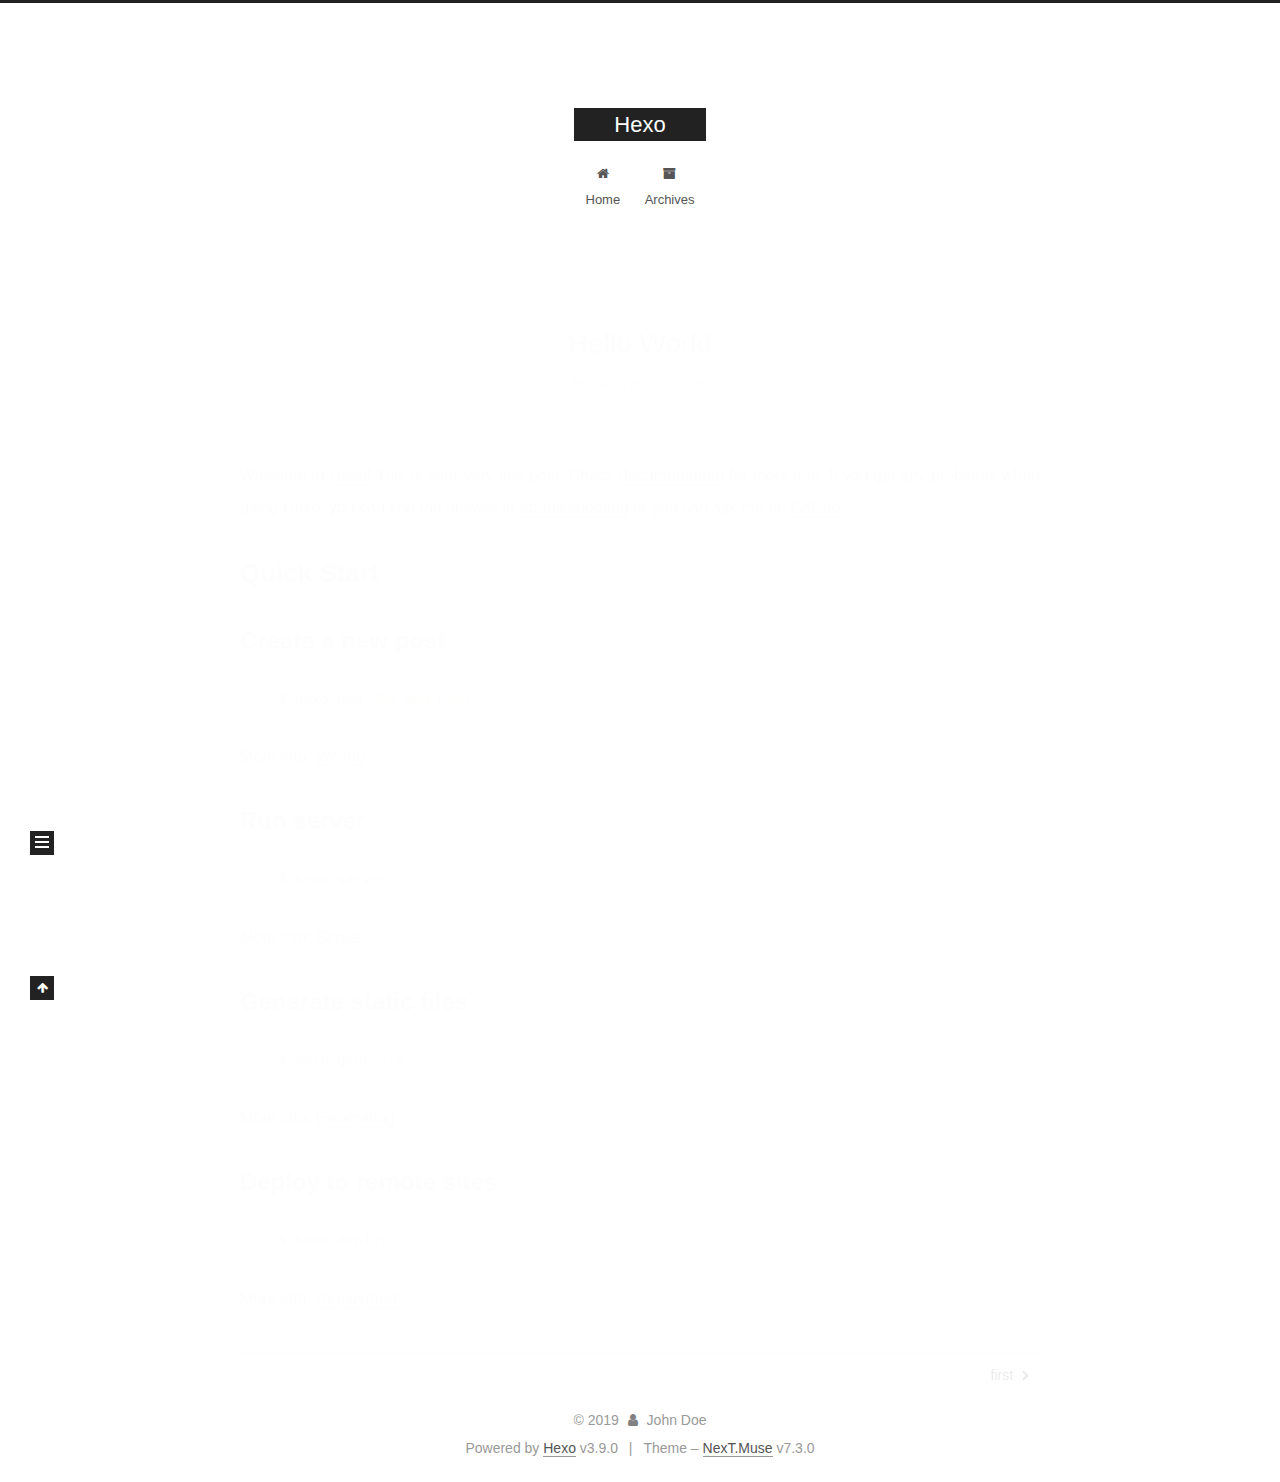
<file: 2019/08/05/hello-world/index.html>
<!DOCTYPE html>





<html class="theme-next muse use-motion" lang="">
<head>
  <meta charset="UTF-8">
<meta name="generator" content="Hexo 3.9.0">
<meta name="viewport" content="width=device-width, initial-scale=1, maximum-scale=2">
<meta name="theme-color" content="#222">
<meta http-equiv="X-UA-Compatible" content="IE=edge">
  <link rel="apple-touch-icon" sizes="180x180" href="/images/apple-touch-icon-next.png?v=7.3.0">
  <link rel="icon" type="image/png" sizes="32x32" href="/images/favicon-32x32-next.png?v=7.3.0">
  <link rel="icon" type="image/png" sizes="16x16" href="/images/favicon-16x16-next.png?v=7.3.0">
  <link rel="mask-icon" href="/images/logo.svg?v=7.3.0" color="#222">

<link rel="stylesheet" href="/css/main.css?v=7.3.0">


<link rel="stylesheet" href="/lib/font-awesome/css/font-awesome.min.css?v=4.7.0">


<script id="hexo-configurations">
  var NexT = window.NexT || {};
  var CONFIG = {
    root: '/',
    scheme: 'Muse',
    version: '7.3.0',
    sidebar: {"position":"left","display":"post","offset":12,"onmobile":false},
    back2top: {"enable":true,"sidebar":false,"scrollpercent":false},
    save_scroll: false,
    copycode: {"enable":false,"show_result":false,"style":null},
    fancybox: false,
    mediumzoom: false,
    lazyload: false,
    pangu: false,
    algolia: {
      applicationID: '',
      apiKey: '',
      indexName: '',
      hits: {"per_page":10},
      labels: {"input_placeholder":"Search for Posts","hits_empty":"We didn't find any results for the search: ${query}","hits_stats":"${hits} results found in ${time} ms"}
    },
    localsearch: {"enable":false,"trigger":"auto","top_n_per_article":1,"unescape":false,"preload":false},
    path: '',
    tabs: true,
    motion: {"enable":true,"async":false,"transition":{"post_block":"fadeIn","post_header":"slideDownIn","post_body":"slideDownIn","coll_header":"slideLeftIn","sidebar":"slideUpIn"}},
    translation: {
      copy_button: 'Copy',
      copy_success: 'Copied',
      copy_failure: 'Copy failed'
    }
  };
</script>

  <meta name="description" content="Welcome to Hexo! This is your very first post. Check documentation for more info. If you get any problems when using Hexo, you can find the answer in troubleshooting or you can ask me on GitHub. Quick">
<meta property="og:type" content="article">
<meta property="og:title" content="Hello World">
<meta property="og:url" content="http://yoursite.com/2019/08/05/hello-world/index.html">
<meta property="og:site_name" content="Hexo">
<meta property="og:description" content="Welcome to Hexo! This is your very first post. Check documentation for more info. If you get any problems when using Hexo, you can find the answer in troubleshooting or you can ask me on GitHub. Quick">
<meta property="og:locale" content="default">
<meta property="og:updated_time" content="2019-08-05T11:58:38.066Z">
<meta name="twitter:card" content="summary">
<meta name="twitter:title" content="Hello World">
<meta name="twitter:description" content="Welcome to Hexo! This is your very first post. Check documentation for more info. If you get any problems when using Hexo, you can find the answer in troubleshooting or you can ask me on GitHub. Quick">
  <link rel="canonical" href="http://yoursite.com/2019/08/05/hello-world/">


<script id="page-configurations">
  // https://hexo.io/docs/variables.html
  CONFIG.page = {
    sidebar: "",
    isHome: false,
    isPost: true,
    isPage: false,
    isArchive: false
  };
</script>

  <title>Hello World | Hexo</title>
  








  <noscript>
  <style>
  .use-motion .motion-element,
  .use-motion .brand,
  .use-motion .menu-item,
  .sidebar-inner,
  .use-motion .post-block,
  .use-motion .pagination,
  .use-motion .comments,
  .use-motion .post-header,
  .use-motion .post-body,
  .use-motion .collection-title { opacity: initial; }

  .use-motion .logo,
  .use-motion .site-title,
  .use-motion .site-subtitle {
    opacity: initial;
    top: initial;
  }

  .use-motion .logo-line-before i { left: initial; }
  .use-motion .logo-line-after i { right: initial; }
  </style>
</noscript>

</head>

<body itemscope itemtype="http://schema.org/WebPage" lang="default">

  <div class="container sidebar-position-left">
    <div class="headband"></div>

    <header id="header" class="header" itemscope itemtype="http://schema.org/WPHeader">
      <div class="header-inner"><div class="site-brand-wrapper">
  <div class="site-meta">

    <div class="custom-logo-site-title">
      <a href="/" class="brand" rel="start">
        <span class="logo-line-before"><i></i></span>
        <span class="site-title">Hexo</span>
        <span class="logo-line-after"><i></i></span>
      </a>
    </div>
  </div>

  <div class="site-nav-toggle">
    <button aria-label="Toggle navigation bar">
      <span class="btn-bar"></span>
      <span class="btn-bar"></span>
      <span class="btn-bar"></span>
    </button>
  </div>
</div>


<nav class="site-nav">
  
  <ul id="menu" class="menu">
      
      
      
        
        <li class="menu-item menu-item-home">
      
    

    <a href="/" rel="section"><i class="menu-item-icon fa fa-fw fa-home"></i> <br>Home</a>

  </li>
      
      
      
        
        <li class="menu-item menu-item-archives">
      
    

    <a href="/archives/" rel="section"><i class="menu-item-icon fa fa-fw fa-archive"></i> <br>Archives</a>

  </li>
  </ul>

    

</nav>
</div>
    </header>

    


    <main id="main" class="main">
      <div class="main-inner">
        <div class="content-wrap">
          <div id="content" class="content page-post-detail">
            

  <div id="posts" class="posts-expand">
    

  <article class="post post-type-normal" itemscope itemtype="http://schema.org/Article">
  
  
  
  <div class="post-block">
    <link itemprop="mainEntityOfPage" href="http://yoursite.com/2019/08/05/hello-world/">

    <span hidden itemprop="author" itemscope itemtype="http://schema.org/Person">
      <meta itemprop="name" content="John Doe">
      <meta itemprop="description" content="">
      <meta itemprop="image" content="/images/avatar.gif">
    </span>

    <span hidden itemprop="publisher" itemscope itemtype="http://schema.org/Organization">
      <meta itemprop="name" content="Hexo">
    </span>
      <header class="post-header">

        
          <h1 class="post-title" itemprop="name headline">Hello World

            
          </h1>
        

        <div class="post-meta">
            <span class="post-meta-item">
              <span class="post-meta-item-icon">
                <i class="fa fa-calendar-o"></i>
              </span>
              <span class="post-meta-item-text">Posted on</span>

              
                
              

              <time title="Created: 2019-08-05 19:58:38" itemprop="dateCreated datePublished" datetime="2019-08-05T19:58:38+08:00">2019-08-05</time>
            </span>
          

          

        </div>
      </header>

    
    
    
    <div class="post-body" itemprop="articleBody">

      
        <p>Welcome to <a href="https://hexo.io/" target="_blank" rel="noopener">Hexo</a>! This is your very first post. Check <a href="https://hexo.io/docs/" target="_blank" rel="noopener">documentation</a> for more info. If you get any problems when using Hexo, you can find the answer in <a href="https://hexo.io/docs/troubleshooting.html" target="_blank" rel="noopener">troubleshooting</a> or you can ask me on <a href="https://github.com/hexojs/hexo/issues" target="_blank" rel="noopener">GitHub</a>.</p>
<h2 id="Quick-Start"><a href="#Quick-Start" class="headerlink" title="Quick Start"></a>Quick Start</h2><h3 id="Create-a-new-post"><a href="#Create-a-new-post" class="headerlink" title="Create a new post"></a>Create a new post</h3><figure class="highlight bash"><table><tr><td class="gutter"><pre><span class="line">1</span><br></pre></td><td class="code"><pre><span class="line">$ hexo new <span class="string">"My New Post"</span></span><br></pre></td></tr></table></figure>

<p>More info: <a href="https://hexo.io/docs/writing.html" target="_blank" rel="noopener">Writing</a></p>
<h3 id="Run-server"><a href="#Run-server" class="headerlink" title="Run server"></a>Run server</h3><figure class="highlight bash"><table><tr><td class="gutter"><pre><span class="line">1</span><br></pre></td><td class="code"><pre><span class="line">$ hexo server</span><br></pre></td></tr></table></figure>

<p>More info: <a href="https://hexo.io/docs/server.html" target="_blank" rel="noopener">Server</a></p>
<h3 id="Generate-static-files"><a href="#Generate-static-files" class="headerlink" title="Generate static files"></a>Generate static files</h3><figure class="highlight bash"><table><tr><td class="gutter"><pre><span class="line">1</span><br></pre></td><td class="code"><pre><span class="line">$ hexo generate</span><br></pre></td></tr></table></figure>

<p>More info: <a href="https://hexo.io/docs/generating.html" target="_blank" rel="noopener">Generating</a></p>
<h3 id="Deploy-to-remote-sites"><a href="#Deploy-to-remote-sites" class="headerlink" title="Deploy to remote sites"></a>Deploy to remote sites</h3><figure class="highlight bash"><table><tr><td class="gutter"><pre><span class="line">1</span><br></pre></td><td class="code"><pre><span class="line">$ hexo deploy</span><br></pre></td></tr></table></figure>

<p>More info: <a href="https://hexo.io/docs/deployment.html" target="_blank" rel="noopener">Deployment</a></p>

    </div>

    
    
    

    <footer class="post-footer">
        <div class="post-nav">
          <div class="post-nav-next post-nav-item">
          </div>

          <span class="post-nav-divider"></span>

          <div class="post-nav-prev post-nav-item">
              <a href="/2019/08/05/first/" rel="prev" title="first">
                first <i class="fa fa-chevron-right"></i>
              </a>
            
          </div>
        </div>
    </footer>
  </div>
  
  
  
  </article>

  </div>


          </div>
          


        </div>
          
  
  <div class="sidebar-toggle">
    <div class="sidebar-toggle-line-wrap">
      <span class="sidebar-toggle-line sidebar-toggle-line-first"></span>
      <span class="sidebar-toggle-line sidebar-toggle-line-middle"></span>
      <span class="sidebar-toggle-line sidebar-toggle-line-last"></span>
    </div>
  </div>

  <aside id="sidebar" class="sidebar">
    <div class="sidebar-inner">
        <ul class="sidebar-nav motion-element">
          <li class="sidebar-nav-toc sidebar-nav-active" data-target="post-toc-wrap">
            Table of Contents
          </li>
          <li class="sidebar-nav-overview" data-target="site-overview-wrap">
            Overview
          </li>
        </ul>
      

      <div class="site-overview-wrap sidebar-panel">
        <div class="site-overview">

          <div class="site-author motion-element" itemprop="author" itemscope itemtype="http://schema.org/Person">
  <p class="site-author-name" itemprop="name">John Doe</p>
  <div class="site-description motion-element" itemprop="description"></div>
</div>
  <nav class="site-state motion-element">
      <div class="site-state-item site-state-posts">
        
          <a href="/archives/">
        
          <span class="site-state-item-count">3</span>
          <span class="site-state-item-name">posts</span>
        </a>
      </div>
    
  </nav>



        </div>
      </div>
      <!--noindex-->
        <div class="post-toc-wrap motion-element sidebar-panel sidebar-panel-active">
          <div class="post-toc">

            
            
            
            

            
              <div class="post-toc-content"><ol class="nav"><li class="nav-item nav-level-2"><a class="nav-link" href="#Quick-Start"><span class="nav-number">1.</span> <span class="nav-text">Quick Start</span></a><ol class="nav-child"><li class="nav-item nav-level-3"><a class="nav-link" href="#Create-a-new-post"><span class="nav-number">1.1.</span> <span class="nav-text">Create a new post</span></a></li><li class="nav-item nav-level-3"><a class="nav-link" href="#Run-server"><span class="nav-number">1.2.</span> <span class="nav-text">Run server</span></a></li><li class="nav-item nav-level-3"><a class="nav-link" href="#Generate-static-files"><span class="nav-number">1.3.</span> <span class="nav-text">Generate static files</span></a></li><li class="nav-item nav-level-3"><a class="nav-link" href="#Deploy-to-remote-sites"><span class="nav-number">1.4.</span> <span class="nav-text">Deploy to remote sites</span></a></li></ol></li></ol></div>
            

          </div>
        </div>
      <!--/noindex-->
      

    </div>
  </aside>
  <div id="sidebar-dimmer"></div>


      </div>
    </main>

    <footer id="footer" class="footer">
      <div class="footer-inner">
        <div class="copyright">&copy; <span itemprop="copyrightYear">2019</span>
  <span class="with-love" id="animate">
    <i class="fa fa-user"></i>
  </span>
  <span class="author" itemprop="copyrightHolder">John Doe</span>
</div>
  <div class="powered-by">Powered by <a href="https://hexo.io" class="theme-link" rel="noopener" target="_blank">Hexo</a> v3.9.0</div>
  <span class="post-meta-divider">|</span>
  <div class="theme-info">Theme – <a href="https://theme-next.org" class="theme-link" rel="noopener" target="_blank">NexT.Muse</a> v7.3.0</div>

        








        
      </div>
    </footer>
      <div class="back-to-top">
        <i class="fa fa-arrow-up"></i>
      </div>

    

  </div>

  
  <script src="/lib/jquery/index.js?v=3.4.1"></script>
  <script src="/lib/velocity/velocity.min.js?v=1.2.1"></script>
  <script src="/lib/velocity/velocity.ui.min.js?v=1.2.1"></script>

<script src="/js/utils.js?v=7.3.0"></script>
  <script src="/js/motion.js?v=7.3.0"></script>


  <script src="/js/schemes/muse.js?v=7.3.0"></script>


<script src="/js/next-boot.js?v=7.3.0"></script>






  




























  

  

  


  
  <script src="/js/scrollspy.js?v=7.3.0"></script>
<script src="/js/post-details.js?v=7.3.0"></script>


</body>
</html>
</file>
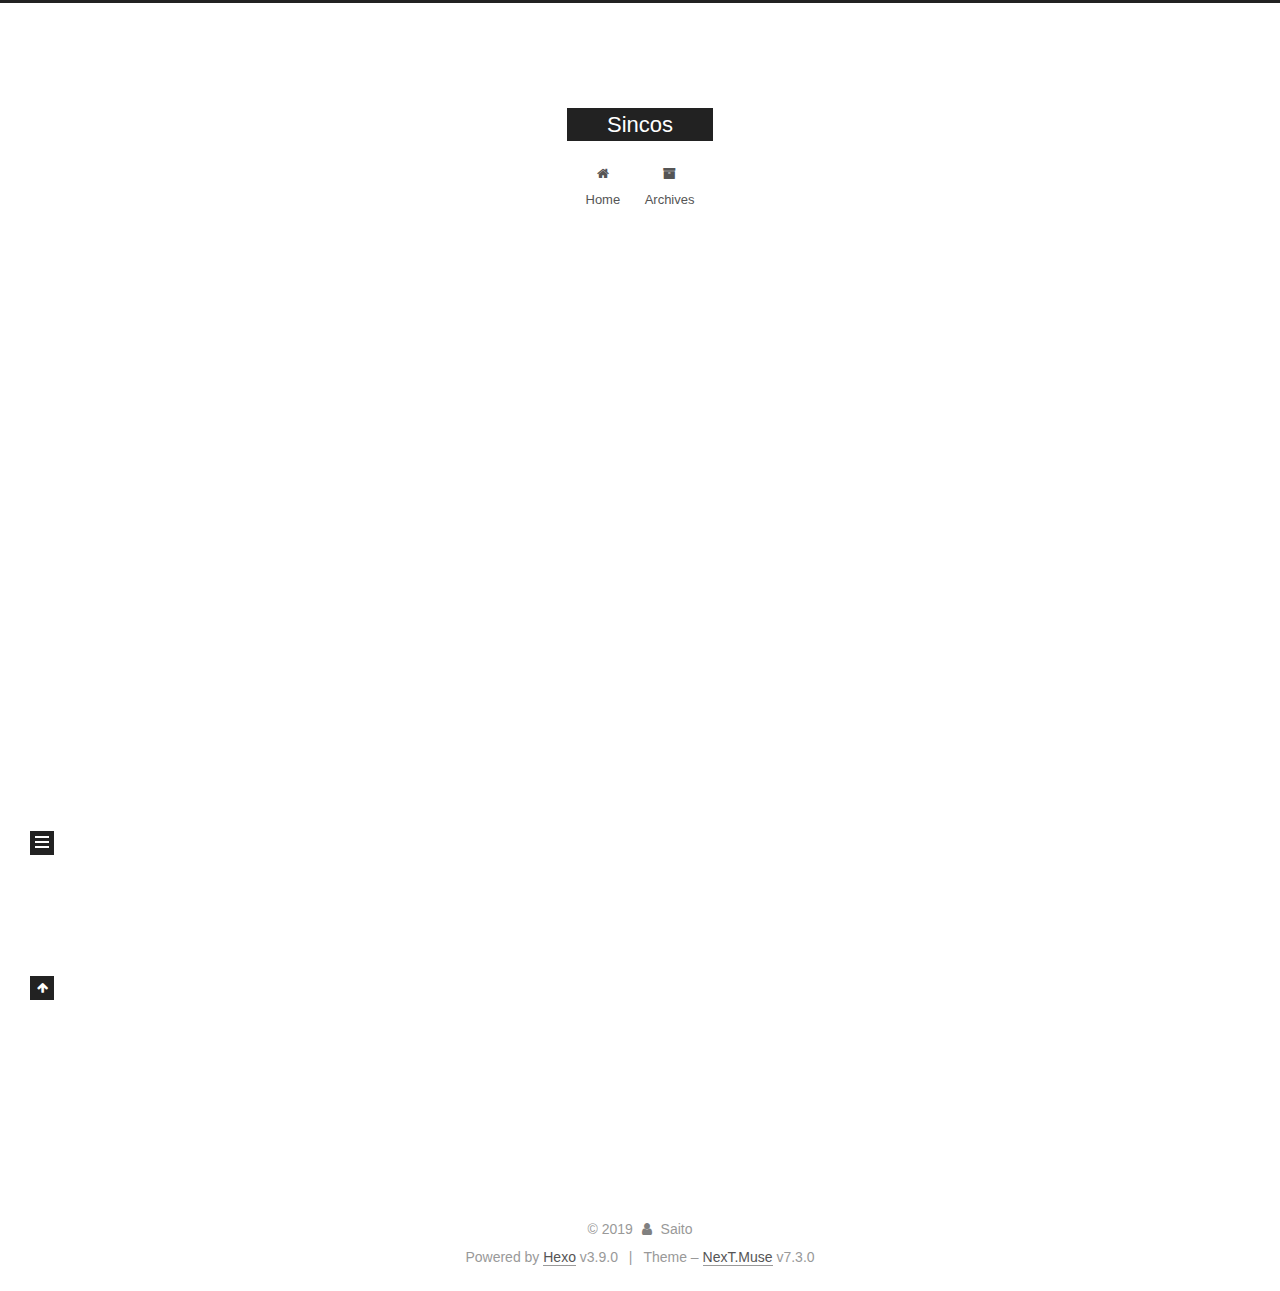
<file: 2019/08/10/distribution-system-component-lists/index.html>
<!DOCTYPE html>





<html class="theme-next muse use-motion" lang="">
<head>
  <meta charset="UTF-8">
<meta name="generator" content="Hexo 3.9.0">
<meta name="viewport" content="width=device-width, initial-scale=1, maximum-scale=2">
<meta name="theme-color" content="#222">
<meta http-equiv="X-UA-Compatible" content="IE=edge">
  <link rel="apple-touch-icon" sizes="180x180" href="/images/apple-touch-icon-next.png?v=7.3.0">
  <link rel="icon" type="image/png" sizes="32x32" href="/images/favicon-32x32-next.png?v=7.3.0">
  <link rel="icon" type="image/png" sizes="16x16" href="/images/favicon-16x16-next.png?v=7.3.0">
  <link rel="mask-icon" href="/images/logo.svg?v=7.3.0" color="#222">

<link rel="stylesheet" href="/css/main.css?v=7.3.0">


<link rel="stylesheet" href="/lib/font-awesome/css/font-awesome.min.css?v=4.7.0">


<script id="hexo-configurations">
  var NexT = window.NexT || {};
  var CONFIG = {
    root: '/',
    scheme: 'Muse',
    version: '7.3.0',
    sidebar: {"position":"left","display":"post","offset":12,"onmobile":false},
    back2top: {"enable":true,"sidebar":false,"scrollpercent":false},
    save_scroll: false,
    copycode: {"enable":false,"show_result":false,"style":null},
    fancybox: false,
    mediumzoom: false,
    lazyload: false,
    pangu: false,
    algolia: {
      applicationID: '',
      apiKey: '',
      indexName: '',
      hits: {"per_page":10},
      labels: {"input_placeholder":"Search for Posts","hits_empty":"We didn't find any results for the search: ${query}","hits_stats":"${hits} results found in ${time} ms"}
    },
    localsearch: {"enable":false,"trigger":"auto","top_n_per_article":1,"unescape":false,"preload":false},
    path: '',
    tabs: true,
    motion: {"enable":true,"async":false,"transition":{"post_block":"fadeIn","post_header":"slideDownIn","post_body":"slideDownIn","coll_header":"slideLeftIn","sidebar":"slideUpIn"}},
    translation: {
      copy_button: 'Copy',
      copy_success: 'Copied',
      copy_failure: 'Copy failed'
    }
  };
</script>

  <meta name="description" content="Component List   Roles Practicing    Application GoLang, Rust, C++, Python, Java …   Database MySQL, TiDB, Postgres, MongoDB, Cassandra …   Cached Database Redis, Memcached …   Container Docker …   Pr">
<meta property="og:type" content="article">
<meta property="og:title" content="distribution system component lists">
<meta property="og:url" content="http://yoursite.com/2019/08/10/distribution-system-component-lists/index.html">
<meta property="og:site_name" content="Sincos">
<meta property="og:description" content="Component List   Roles Practicing    Application GoLang, Rust, C++, Python, Java …   Database MySQL, TiDB, Postgres, MongoDB, Cassandra …   Cached Database Redis, Memcached …   Container Docker …   Pr">
<meta property="og:locale" content="default">
<meta property="og:updated_time" content="2019-08-10T05:45:19.644Z">
<meta name="twitter:card" content="summary">
<meta name="twitter:title" content="distribution system component lists">
<meta name="twitter:description" content="Component List   Roles Practicing    Application GoLang, Rust, C++, Python, Java …   Database MySQL, TiDB, Postgres, MongoDB, Cassandra …   Cached Database Redis, Memcached …   Container Docker …   Pr">
  <link rel="canonical" href="http://yoursite.com/2019/08/10/distribution-system-component-lists/">


<script id="page-configurations">
  // https://hexo.io/docs/variables.html
  CONFIG.page = {
    sidebar: "",
    isHome: false,
    isPost: true,
    isPage: false,
    isArchive: false
  };
</script>

  <title>distribution system component lists | Sincos</title>
  








  <noscript>
  <style>
  .use-motion .motion-element,
  .use-motion .brand,
  .use-motion .menu-item,
  .sidebar-inner,
  .use-motion .post-block,
  .use-motion .pagination,
  .use-motion .comments,
  .use-motion .post-header,
  .use-motion .post-body,
  .use-motion .collection-title { opacity: initial; }

  .use-motion .logo,
  .use-motion .site-title,
  .use-motion .site-subtitle {
    opacity: initial;
    top: initial;
  }

  .use-motion .logo-line-before i { left: initial; }
  .use-motion .logo-line-after i { right: initial; }
  </style>
</noscript>

</head>

<body itemscope itemtype="http://schema.org/WebPage" lang="default">

  <div class="container sidebar-position-left">
    <div class="headband"></div>

    <header id="header" class="header" itemscope itemtype="http://schema.org/WPHeader">
      <div class="header-inner"><div class="site-brand-wrapper">
  <div class="site-meta">

    <div class="custom-logo-site-title">
      <a href="/" class="brand" rel="start">
        <span class="logo-line-before"><i></i></span>
        <span class="site-title">Sincos</span>
        <span class="logo-line-after"><i></i></span>
      </a>
    </div>
  </div>

  <div class="site-nav-toggle">
    <button aria-label="Toggle navigation bar">
      <span class="btn-bar"></span>
      <span class="btn-bar"></span>
      <span class="btn-bar"></span>
    </button>
  </div>
</div>


<nav class="site-nav">
  
  <ul id="menu" class="menu">
      
      
      
        
        <li class="menu-item menu-item-home">
      
    

    <a href="/" rel="section"><i class="menu-item-icon fa fa-fw fa-home"></i> <br>Home</a>

  </li>
      
      
      
        
        <li class="menu-item menu-item-archives">
      
    

    <a href="/archives/" rel="section"><i class="menu-item-icon fa fa-fw fa-archive"></i> <br>Archives</a>

  </li>
  </ul>

    

</nav>
</div>
    </header>

    


    <main id="main" class="main">
      <div class="main-inner">
        <div class="content-wrap">
          <div id="content" class="content page-post-detail">
            

  <div id="posts" class="posts-expand">
    

  <article class="post post-type-normal" itemscope itemtype="http://schema.org/Article">
  
  
  
  <div class="post-block">
    <link itemprop="mainEntityOfPage" href="http://yoursite.com/2019/08/10/distribution-system-component-lists/">

    <span hidden itemprop="author" itemscope itemtype="http://schema.org/Person">
      <meta itemprop="name" content="Saito">
      <meta itemprop="description" content="">
      <meta itemprop="image" content="/images/avatar.gif">
    </span>

    <span hidden itemprop="publisher" itemscope itemtype="http://schema.org/Organization">
      <meta itemprop="name" content="Sincos">
    </span>
      <header class="post-header">

        
          <h1 class="post-title" itemprop="name headline">distribution system component lists

            
          </h1>
        

        <div class="post-meta">
            <span class="post-meta-item">
              <span class="post-meta-item-icon">
                <i class="fa fa-calendar-o"></i>
              </span>
              <span class="post-meta-item-text">Posted on</span>

              
                
              

              <time title="Created: 2019-08-10 13:30:10 / Modified: 13:45:19" itemprop="dateCreated datePublished" datetime="2019-08-10T13:30:10+08:00">2019-08-10</time>
            </span>
          
            

            
          

          

        </div>
      </header>

    
    
    
    <div class="post-body" itemprop="articleBody">

      
        <h1 id="Component-List"><a href="#Component-List" class="headerlink" title="Component List"></a>Component List</h1><table>
<thead>
<tr>
<th align="left">Roles</th>
<th align="left">Practicing</th>
</tr>
</thead>
<tbody><tr>
<td align="left">Application</td>
<td align="left"><strong>GoLang</strong>, <strong>Rust</strong>, <strong>C++</strong>, <strong>Python</strong>, Java …</td>
</tr>
<tr>
<td align="left">Database</td>
<td align="left"><strong>MySQL</strong>, TiDB, Postgres, MongoDB, <strong>Cassandra</strong> …</td>
</tr>
<tr>
<td align="left">Cached Database</td>
<td align="left"><strong>Redis</strong>, Memcached …</td>
</tr>
<tr>
<td align="left">Container</td>
<td align="left"><strong>Docker</strong> …</td>
</tr>
<tr>
<td align="left">Proxy Entrance</td>
<td align="left"><strong>Envoy</strong>, Nginx, HAProxy …</td>
</tr>
<tr>
<td align="left">Communication</td>
<td align="left"><strong>Kafka</strong>, <strong>Redis</strong> …</td>
</tr>
<tr>
<td align="left">Monitor</td>
<td align="left"><strong>Prometheus</strong> …</td>
</tr>
<tr>
<td align="left">Monitor (UI)</td>
<td align="left"><strong>Grafana</strong> …</td>
</tr>
<tr>
<td align="left">Link Tracer</td>
<td align="left"><strong>Open Trace</strong>, <strong>Jaeger</strong> …</td>
</tr>
<tr>
<td align="left">Cluster Analysis</td>
<td align="left"><strong>Elasticsearch</strong> …</td>
</tr>
<tr>
<td align="left">Container Management</td>
<td align="left"><strong>Kubernetes</strong> …</td>
</tr>
<tr>
<td align="left">Service Arrangement</td>
<td align="left"><strong>ISTIO</strong> …</td>
</tr>
<tr>
<td align="left">OS</td>
<td align="left"><strong>Linux</strong> …</td>
</tr>
</tbody></table>

    </div>

    
    
    

    <footer class="post-footer">
    </footer>
  </div>
  
  
  
  </article>

  </div>


          </div>
          


        </div>
          
  
  <div class="sidebar-toggle">
    <div class="sidebar-toggle-line-wrap">
      <span class="sidebar-toggle-line sidebar-toggle-line-first"></span>
      <span class="sidebar-toggle-line sidebar-toggle-line-middle"></span>
      <span class="sidebar-toggle-line sidebar-toggle-line-last"></span>
    </div>
  </div>

  <aside id="sidebar" class="sidebar">
    <div class="sidebar-inner">
        <ul class="sidebar-nav motion-element">
          <li class="sidebar-nav-toc sidebar-nav-active" data-target="post-toc-wrap">
            Table of Contents
          </li>
          <li class="sidebar-nav-overview" data-target="site-overview-wrap">
            Overview
          </li>
        </ul>
      

      <div class="site-overview-wrap sidebar-panel">
        <div class="site-overview">

          <div class="site-author motion-element" itemprop="author" itemscope itemtype="http://schema.org/Person">
  <p class="site-author-name" itemprop="name">Saito</p>
  <div class="site-description motion-element" itemprop="description"></div>
</div>
  <nav class="site-state motion-element">
      <div class="site-state-item site-state-posts">
        
          <a href="/archives/">
        
          <span class="site-state-item-count">1</span>
          <span class="site-state-item-name">posts</span>
        </a>
      </div>
    
  </nav>



        </div>
      </div>
      <!--noindex-->
        <div class="post-toc-wrap motion-element sidebar-panel sidebar-panel-active">
          <div class="post-toc">

            
            
            
            

            
              <div class="post-toc-content"><ol class="nav"><li class="nav-item nav-level-1"><a class="nav-link" href="#Component-List"><span class="nav-number">1.</span> <span class="nav-text">Component List</span></a></li></ol></div>
            

          </div>
        </div>
      <!--/noindex-->
      

    </div>
  </aside>
  <div id="sidebar-dimmer"></div>


      </div>
    </main>

    <footer id="footer" class="footer">
      <div class="footer-inner">
        <div class="copyright">&copy; <span itemprop="copyrightYear">2019</span>
  <span class="with-love" id="animate">
    <i class="fa fa-user"></i>
  </span>
  <span class="author" itemprop="copyrightHolder">Saito</span>
</div>
  <div class="powered-by">Powered by <a href="https://hexo.io" class="theme-link" rel="noopener" target="_blank">Hexo</a> v3.9.0</div>
  <span class="post-meta-divider">|</span>
  <div class="theme-info">Theme – <a href="https://theme-next.org" class="theme-link" rel="noopener" target="_blank">NexT.Muse</a> v7.3.0</div>

        








        
      </div>
    </footer>
      <div class="back-to-top">
        <i class="fa fa-arrow-up"></i>
      </div>

    

  </div>

  
  <script src="/lib/jquery/index.js?v=3.4.1"></script>
  <script src="/lib/velocity/velocity.min.js?v=1.2.1"></script>
  <script src="/lib/velocity/velocity.ui.min.js?v=1.2.1"></script>

<script src="/js/utils.js?v=7.3.0"></script>
  <script src="/js/motion.js?v=7.3.0"></script>


  <script src="/js/schemes/muse.js?v=7.3.0"></script>


<script src="/js/next-boot.js?v=7.3.0"></script>






  




























  

  

  


  
  <script src="/js/scrollspy.js?v=7.3.0"></script>
<script src="/js/post-details.js?v=7.3.0"></script>


</body>
</html>
</file>
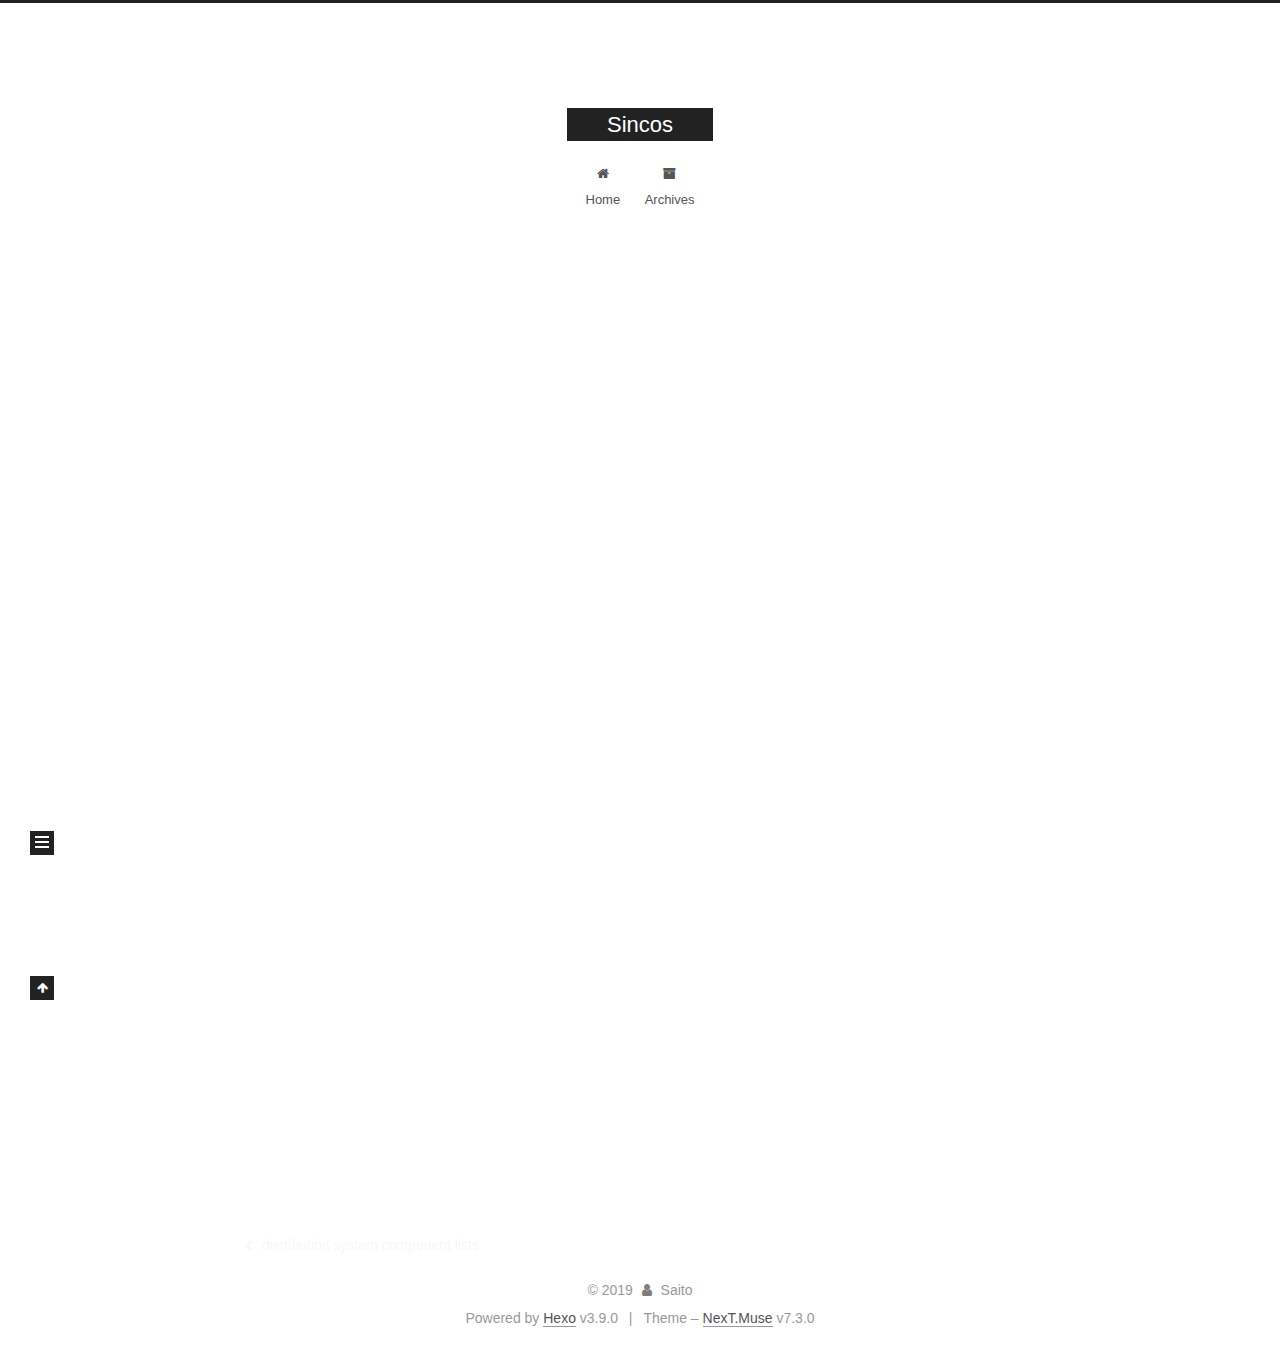
<file: 2019/08/10/golang-result-of-channel-operations/index.html>
<!DOCTYPE html>





<html class="theme-next muse use-motion" lang="">
<head>
  <meta charset="UTF-8">
<meta name="generator" content="Hexo 3.9.0">
<meta name="viewport" content="width=device-width, initial-scale=1, maximum-scale=2">
<meta name="theme-color" content="#222">
<meta http-equiv="X-UA-Compatible" content="IE=edge">
  <link rel="apple-touch-icon" sizes="180x180" href="/images/apple-touch-icon-next.png?v=7.3.0">
  <link rel="icon" type="image/png" sizes="32x32" href="/images/favicon-32x32-next.png?v=7.3.0">
  <link rel="icon" type="image/png" sizes="16x16" href="/images/favicon-16x16-next.png?v=7.3.0">
  <link rel="mask-icon" href="/images/logo.svg?v=7.3.0" color="#222">

<link rel="stylesheet" href="/css/main.css?v=7.3.0">


<link rel="stylesheet" href="/lib/font-awesome/css/font-awesome.min.css?v=4.7.0">


<script id="hexo-configurations">
  var NexT = window.NexT || {};
  var CONFIG = {
    root: '/',
    scheme: 'Muse',
    version: '7.3.0',
    sidebar: {"position":"left","display":"post","offset":12,"onmobile":false},
    back2top: {"enable":true,"sidebar":false,"scrollpercent":false},
    save_scroll: false,
    copycode: {"enable":false,"show_result":false,"style":null},
    fancybox: false,
    mediumzoom: false,
    lazyload: false,
    pangu: false,
    algolia: {
      applicationID: '',
      apiKey: '',
      indexName: '',
      hits: {"per_page":10},
      labels: {"input_placeholder":"Search for Posts","hits_empty":"We didn't find any results for the search: ${query}","hits_stats":"${hits} results found in ${time} ms"}
    },
    localsearch: {"enable":false,"trigger":"auto","top_n_per_article":1,"unescape":false,"preload":false},
    path: '',
    tabs: true,
    motion: {"enable":true,"async":false,"transition":{"post_block":"fadeIn","post_header":"slideDownIn","post_body":"slideDownIn","coll_header":"slideLeftIn","sidebar":"slideUpIn"}},
    translation: {
      copy_button: 'Copy',
      copy_success: 'Copied',
      copy_failure: 'Copy failed'
    }
  };
</script>

  <meta name="description" content="operation channel status result    read nil block    open &amp;amp; not empty value    open &amp;amp; empty block    closed default value, false    write only compilation error   write nil block    open &amp;a">
<meta property="og:type" content="article">
<meta property="og:title" content="golang - result of channel operations">
<meta property="og:url" content="http://yoursite.com/2019/08/10/golang-result-of-channel-operations/index.html">
<meta property="og:site_name" content="Sincos">
<meta property="og:description" content="operation channel status result    read nil block    open &amp;amp; not empty value    open &amp;amp; empty block    closed default value, false    write only compilation error   write nil block    open &amp;a">
<meta property="og:locale" content="default">
<meta property="og:updated_time" content="2019-08-10T06:38:40.885Z">
<meta name="twitter:card" content="summary">
<meta name="twitter:title" content="golang - result of channel operations">
<meta name="twitter:description" content="operation channel status result    read nil block    open &amp;amp; not empty value    open &amp;amp; empty block    closed default value, false    write only compilation error   write nil block    open &amp;a">
  <link rel="canonical" href="http://yoursite.com/2019/08/10/golang-result-of-channel-operations/">


<script id="page-configurations">
  // https://hexo.io/docs/variables.html
  CONFIG.page = {
    sidebar: "",
    isHome: false,
    isPost: true,
    isPage: false,
    isArchive: false
  };
</script>

  <title>golang - result of channel operations | Sincos</title>
  








  <noscript>
  <style>
  .use-motion .motion-element,
  .use-motion .brand,
  .use-motion .menu-item,
  .sidebar-inner,
  .use-motion .post-block,
  .use-motion .pagination,
  .use-motion .comments,
  .use-motion .post-header,
  .use-motion .post-body,
  .use-motion .collection-title { opacity: initial; }

  .use-motion .logo,
  .use-motion .site-title,
  .use-motion .site-subtitle {
    opacity: initial;
    top: initial;
  }

  .use-motion .logo-line-before i { left: initial; }
  .use-motion .logo-line-after i { right: initial; }
  </style>
</noscript>

</head>

<body itemscope itemtype="http://schema.org/WebPage" lang="default">

  <div class="container sidebar-position-left">
    <div class="headband"></div>

    <header id="header" class="header" itemscope itemtype="http://schema.org/WPHeader">
      <div class="header-inner"><div class="site-brand-wrapper">
  <div class="site-meta">

    <div class="custom-logo-site-title">
      <a href="/" class="brand" rel="start">
        <span class="logo-line-before"><i></i></span>
        <span class="site-title">Sincos</span>
        <span class="logo-line-after"><i></i></span>
      </a>
    </div>
  </div>

  <div class="site-nav-toggle">
    <button aria-label="Toggle navigation bar">
      <span class="btn-bar"></span>
      <span class="btn-bar"></span>
      <span class="btn-bar"></span>
    </button>
  </div>
</div>


<nav class="site-nav">
  
  <ul id="menu" class="menu">
      
      
      
        
        <li class="menu-item menu-item-home">
      
    

    <a href="/" rel="section"><i class="menu-item-icon fa fa-fw fa-home"></i> <br>Home</a>

  </li>
      
      
      
        
        <li class="menu-item menu-item-archives">
      
    

    <a href="/archives/" rel="section"><i class="menu-item-icon fa fa-fw fa-archive"></i> <br>Archives</a>

  </li>
  </ul>

    

</nav>
</div>
    </header>

    


    <main id="main" class="main">
      <div class="main-inner">
        <div class="content-wrap">
          <div id="content" class="content page-post-detail">
            

  <div id="posts" class="posts-expand">
    

  <article class="post post-type-normal" itemscope itemtype="http://schema.org/Article">
  
  
  
  <div class="post-block">
    <link itemprop="mainEntityOfPage" href="http://yoursite.com/2019/08/10/golang-result-of-channel-operations/">

    <span hidden itemprop="author" itemscope itemtype="http://schema.org/Person">
      <meta itemprop="name" content="Saito">
      <meta itemprop="description" content="">
      <meta itemprop="image" content="/images/avatar.gif">
    </span>

    <span hidden itemprop="publisher" itemscope itemtype="http://schema.org/Organization">
      <meta itemprop="name" content="Sincos">
    </span>
      <header class="post-header">

        
          <h1 class="post-title" itemprop="name headline">golang - result of channel operations

            
          </h1>
        

        <div class="post-meta">
            <span class="post-meta-item">
              <span class="post-meta-item-icon">
                <i class="fa fa-calendar-o"></i>
              </span>
              <span class="post-meta-item-text">Posted on</span>

              
                
              

              <time title="Created: 2019-08-10 14:28:09 / Modified: 14:38:40" itemprop="dateCreated datePublished" datetime="2019-08-10T14:28:09+08:00">2019-08-10</time>
            </span>
          
            

            
          

          

        </div>
      </header>

    
    
    
    <div class="post-body" itemprop="articleBody">

      
        <table>
<thead>
<tr>
<th align="left">operation</th>
<th align="left">channel status</th>
<th align="left">result</th>
</tr>
</thead>
<tbody><tr>
<td align="left">read</td>
<td align="left">nil</td>
<td align="left">block</td>
</tr>
<tr>
<td align="left"></td>
<td align="left">open &amp; not empty</td>
<td align="left">value</td>
</tr>
<tr>
<td align="left"></td>
<td align="left">open &amp; empty</td>
<td align="left">block</td>
</tr>
<tr>
<td align="left"></td>
<td align="left">closed</td>
<td align="left">default value, false</td>
</tr>
<tr>
<td align="left"></td>
<td align="left">write only</td>
<td align="left">compilation error</td>
</tr>
<tr>
<td align="left">write</td>
<td align="left">nil</td>
<td align="left">block</td>
</tr>
<tr>
<td align="left"></td>
<td align="left">open &amp; full</td>
<td align="left">block</td>
</tr>
<tr>
<td align="left"></td>
<td align="left">open &amp; not full</td>
<td align="left">write value</td>
</tr>
<tr>
<td align="left"></td>
<td align="left">closed</td>
<td align="left">panic</td>
</tr>
<tr>
<td align="left"></td>
<td align="left">receive only</td>
<td align="left">compilation error</td>
</tr>
<tr>
<td align="left">closed</td>
<td align="left">nil</td>
<td align="left">panic</td>
</tr>
<tr>
<td align="left"></td>
<td align="left">open &amp; not empty</td>
<td align="left">channel closed; read succeed until channel is drained</td>
</tr>
<tr>
<td align="left"></td>
<td align="left">open &amp; empty</td>
<td align="left">channel closed; reads produces default value</td>
</tr>
<tr>
<td align="left"></td>
<td align="left">closed</td>
<td align="left">panic</td>
</tr>
<tr>
<td align="left"></td>
<td align="left">receive only</td>
<td align="left">compilation error</td>
</tr>
</tbody></table>

    </div>

    
    
    

    <footer class="post-footer">
        <div class="post-nav">
          <div class="post-nav-next post-nav-item">
              <a href="/2019/08/10/distribution-system-component-lists/" rel="next" title="distribution system component lists">
                <i class="fa fa-chevron-left"></i> distribution system component lists
              </a>
            
          </div>

          <span class="post-nav-divider"></span>

          <div class="post-nav-prev post-nav-item">
          </div>
        </div>
    </footer>
  </div>
  
  
  
  </article>

  </div>


          </div>
          


        </div>
          
  
  <div class="sidebar-toggle">
    <div class="sidebar-toggle-line-wrap">
      <span class="sidebar-toggle-line sidebar-toggle-line-first"></span>
      <span class="sidebar-toggle-line sidebar-toggle-line-middle"></span>
      <span class="sidebar-toggle-line sidebar-toggle-line-last"></span>
    </div>
  </div>

  <aside id="sidebar" class="sidebar">
    <div class="sidebar-inner">

      <div class="site-overview-wrap sidebar-panel sidebar-panel-active">
        <div class="site-overview">

          <div class="site-author motion-element" itemprop="author" itemscope itemtype="http://schema.org/Person">
  <p class="site-author-name" itemprop="name">Saito</p>
  <div class="site-description motion-element" itemprop="description"></div>
</div>
  <nav class="site-state motion-element">
      <div class="site-state-item site-state-posts">
        
          <a href="/archives/">
        
          <span class="site-state-item-count">2</span>
          <span class="site-state-item-name">posts</span>
        </a>
      </div>
    
  </nav>



        </div>
      </div>

    </div>
  </aside>
  <div id="sidebar-dimmer"></div>


      </div>
    </main>

    <footer id="footer" class="footer">
      <div class="footer-inner">
        <div class="copyright">&copy; <span itemprop="copyrightYear">2019</span>
  <span class="with-love" id="animate">
    <i class="fa fa-user"></i>
  </span>
  <span class="author" itemprop="copyrightHolder">Saito</span>
</div>
  <div class="powered-by">Powered by <a href="https://hexo.io" class="theme-link" rel="noopener" target="_blank">Hexo</a> v3.9.0</div>
  <span class="post-meta-divider">|</span>
  <div class="theme-info">Theme – <a href="https://theme-next.org" class="theme-link" rel="noopener" target="_blank">NexT.Muse</a> v7.3.0</div>

        








        
      </div>
    </footer>
      <div class="back-to-top">
        <i class="fa fa-arrow-up"></i>
      </div>

    

  </div>

  
  <script src="/lib/jquery/index.js?v=3.4.1"></script>
  <script src="/lib/velocity/velocity.min.js?v=1.2.1"></script>
  <script src="/lib/velocity/velocity.ui.min.js?v=1.2.1"></script>

<script src="/js/utils.js?v=7.3.0"></script>
  <script src="/js/motion.js?v=7.3.0"></script>


  <script src="/js/schemes/muse.js?v=7.3.0"></script>


<script src="/js/next-boot.js?v=7.3.0"></script>






  




























  

  

  


  
  <script src="/js/scrollspy.js?v=7.3.0"></script>
<script src="/js/post-details.js?v=7.3.0"></script>


</body>
</html>
</file>
<file: css/main.css>
html {
  line-height: 1.15; /* 1 */
  -webkit-text-size-adjust: 100%; /* 2 */
}
body {
  margin: 0;
}
main {
  display: block;
}
h1 {
  font-size: 2em;
  margin: 0.67em 0;
}
hr {
  box-sizing: content-box; /* 1 */
  height: 0; /* 1 */
  overflow: visible; /* 2 */
}
pre {
  font-family: monospace, monospace; /* 1 */
  font-size: 1em; /* 2 */
}
a {
  background-color: transparent;
}
abbr[title] {
  border-bottom: none; /* 1 */
  text-decoration: underline; /* 2 */
  text-decoration: underline dotted; /* 2 */
}
b,
strong {
  font-weight: bolder;
}
code,
kbd,
samp {
  font-family: monospace, monospace; /* 1 */
  font-size: 1em; /* 2 */
}
small {
  font-size: 80%;
}
sub,
sup {
  font-size: 75%;
  line-height: 0;
  position: relative;
  vertical-align: baseline;
}
sub {
  bottom: -0.25em;
}
sup {
  top: -0.5em;
}
img {
  border-style: none;
}
button,
input,
optgroup,
select,
textarea {
  font-family: inherit; /* 1 */
  font-size: 100%; /* 1 */
  line-height: 1.15; /* 1 */
  margin: 0; /* 2 */
}
button,
input {
/* 1 */
  overflow: visible;
}
button,
select {
/* 1 */
  text-transform: none;
}
button,
[type='button'],
[type='reset'],
[type='submit'] {
  -webkit-appearance: button;
}
button::-moz-focus-inner,
[type='button']::-moz-focus-inner,
[type='reset']::-moz-focus-inner,
[type='submit']::-moz-focus-inner {
  border-style: none;
  padding: 0;
}
button:-moz-focusring,
[type='button']:-moz-focusring,
[type='reset']:-moz-focusring,
[type='submit']:-moz-focusring {
  outline: 1px dotted ButtonText;
}
fieldset {
  padding: 0.35em 0.75em 0.625em;
}
legend {
  box-sizing: border-box; /* 1 */
  color: inherit; /* 2 */
  display: table; /* 1 */
  max-width: 100%; /* 1 */
  padding: 0; /* 3 */
  white-space: normal; /* 1 */
}
progress {
  vertical-align: baseline;
}
textarea {
  overflow: auto;
}
[type='checkbox'],
[type='radio'] {
  box-sizing: border-box; /* 1 */
  padding: 0; /* 2 */
}
[type='number']::-webkit-inner-spin-button,
[type='number']::-webkit-outer-spin-button {
  height: auto;
}
[type='search'] {
  outline-offset: -2px; /* 2 */
  -webkit-appearance: textfield; /* 1 */
}
[type='search']::-webkit-search-decoration {
  -webkit-appearance: none;
}
::-webkit-file-upload-button {
  font: inherit; /* 2 */
  -webkit-appearance: button; /* 1 */
}
details {
  display: block;
}
summary {
  display: list-item;
}
template {
  display: none;
}
[hidden] {
  display: none;
}
::selection {
  background: #262a30;
  color: #fff;
}
body {
  background: #fff;
  color: #555;
  font-family: 'Lato', "PingFang SC", "Microsoft YaHei", sans-serif;
  font-size: 1em;
  line-height: 2;
  position: relative;
}
@media (max-width: 991px) {
  body {
    padding-right: 0 !important;
  }
}
h1,
h2,
h3,
h4,
h5,
h6 {
  font-family: 'Lato', "PingFang SC", "Microsoft YaHei", sans-serif;
  font-weight: bold;
  line-height: 1.5;
  margin: 20px 0 15px;
  padding: 0;
}
h1 {
  font-size: 1.75em;
}
h2 {
  font-size: 1.625em;
}
h3 {
  font-size: 1.5em;
}
h4 {
  font-size: 1.375em;
}
h5 {
  font-size: 1.25em;
}
h6 {
  font-size: 1.125em;
}
p {
  margin: 0 0 20px 0;
}
a,
span.exturl {
  overflow-wrap: break-word;
  word-wrap: break-word;
  background-color: transparent;
  border-bottom: 1px solid #999;
  color: #555;
  outline: none;
  text-decoration: none;
  cursor: pointer;
}
a:hover,
span.exturl:hover {
  border-bottom-color: #222;
  color: #222;
}
video {
  display: block;
  margin-left: auto;
  margin-right: auto;
  max-width: 100%;
}
img {
  display: block;
  height: auto;
  margin: auto;
  max-width: 100%;
}
hr {
  background-color: #ddd;
  background-image: repeating-linear-gradient(-45deg, #fff, #fff 4px, transparent 4px, transparent 8px);
  border: none;
  height: 3px;
  margin: 40px 0;
}
blockquote {
  border-left: 4px solid #ddd;
  color: #666;
  margin: 0;
  padding: 0 15px;
}
blockquote cite::before {
  content: '-';
  padding: 0 5px;
}
dt {
  font-weight: 700;
}
dd {
  margin: 0;
  padding: 0;
}
kbd {
  background-color: #f9f9f9;
  background-image: linear-gradient(top, #eee, #fff, #eee);
  border: 1px solid #ccc;
  border-radius: 0.2em;
  box-shadow: 0.1em 0.1em 0.2em rgba(0,0,0,0.1);
  font-family: inherit;
  padding: 0.1em 0.3em;
  white-space: nowrap;
}
.text-left {
  text-align: left;
}
.text-center {
  text-align: center;
}
.text-right {
  text-align: right;
}
.text-justify {
  text-align: justify;
}
.text-nowrap {
  white-space: nowrap;
}
.text-lowercase {
  text-transform: lowercase;
}
.text-uppercase {
  text-transform: uppercase;
}
.text-capitalize {
  text-transform: capitalize;
}
.center-block {
  display: block;
  margin-left: auto;
  margin-right: auto;
}
.clearfix::before,
.clearfix::after {
  content: ' ';
  display: table;
}
.clearfix::after {
  clear: both;
}
.pullquote {
  width: 45%;
}
.pullquote.left {
  float: left;
  margin-left: 5px;
  margin-right: 10px;
}
.pullquote.right {
  float: right;
  margin-left: 10px;
  margin-right: 5px;
}
.affix {
  position: fixed;
}
.translation {
  color: #999;
  font-size: 0.875em;
  margin-top: -20px;
}
.scrollbar-measure {
  height: 100px;
  overflow: scroll;
  position: absolute;
  top: -9999px;
  width: 100px;
}
.use-motion .motion-element {
  opacity: 0;
}
.table-container {
  margin: 20px 0;
  overflow: auto;
  -webkit-overflow-scrolling: touch;
}
.highlight .table-container {
  margin: 0;
}
table {
  border-collapse: collapse;
  border-spacing: 0;
  font-size: 0.875em;
  width: 100%;
}
table > tbody > tr:nth-of-type(odd) {
  background-color: #f9f9f9;
}
table > tbody > tr:hover {
  background-color: #f5f5f5;
}
caption,
th,
td {
  font-weight: normal;
  padding: 8px;
  text-align: left;
  vertical-align: middle;
}
th,
td {
  border: 1px solid #ddd;
  border-bottom: 3px solid #ddd;
}
th {
  font-weight: 700;
  padding-bottom: 10px;
}
td {
  border-bottom-width: 1px;
}
html,
body {
  height: 100%;
}
.container {
  position: relative;
}
.header-inner {
  margin: 0 auto;
  padding: 100px 0 70px;
  width: 700px;
}
@media (min-width: 1200px) {
  .container .header-inner {
    width: 800px;
  }
}
@media (min-width: 1600px) {
  .container .header-inner {
    width: 900px;
  }
}
.main-inner {
  margin: 0 auto;
  width: 700px;
}
@media (min-width: 1200px) {
  .container .main-inner {
    width: 800px;
  }
}
@media (min-width: 1600px) {
  .container .main-inner {
    width: 900px;
  }
}
.footer {
  padding: 20px 0;
}
.footer-inner {
  box-sizing: border-box;
  margin: 0 auto;
  width: 700px;
}
@media (min-width: 1200px) {
  .container .footer-inner {
    width: 800px;
  }
}
@media (min-width: 1600px) {
  .container .footer-inner {
    width: 900px;
  }
}
pre,
.highlight {
  background: #f7f7f7;
  color: #4d4d4c;
  line-height: 1.6;
  margin: 20px 0;
}
pre,
code {
  font-family: consolas, Menlo, "PingFang SC", "Microsoft YaHei", monospace;
}
code {
  overflow-wrap: break-word;
  word-wrap: break-word;
  background: #eee;
  border-radius: 3px;
  color: #555;
  padding: 2px 4px;
}
pre {
  overflow: auto;
  padding: 10px;
}
pre code {
  background: none;
  color: #4d4d4c;
  padding: 0;
  text-shadow: none;
}
.highlight *::selection {
  background: #d6d6d6;
}
.highlight pre {
  border: none;
  margin: 0;
  padding: 10px 0;
}
.highlight table {
  border: none;
  margin: 0;
  width: auto;
}
.highlight td {
  border: none;
  padding: 0;
}
.highlight figcaption {
  background: #eee;
  border-bottom: 1px solid #e9e9e9;
  color: #4d4d4c;
  line-height: 1em;
  margin: 0;
  padding: 0.5em;
}
.highlight figcaption::before,
.highlight figcaption::after {
  content: ' ';
  display: table;
}
.highlight figcaption::after {
  clear: both;
}
.highlight figcaption a {
  color: #4d4d4c;
  float: right;
}
.highlight figcaption a:hover {
  border-bottom-color: #4d4d4c;
}
.highlight .gutter pre {
  background-color: #eff2f3;
  color: #869194;
  padding-left: 10px;
  padding-right: 10px;
  text-align: right;
}
.highlight .code pre {
  background-color: #f7f7f7;
  padding-left: 10px;
  width: 100%;
}
.gutter {
  user-select: none;
  -moz-user-select: none;
  -ms-user-select: none;
  -webkit-user-select: none;
}
.gist table {
  width: auto;
}
.gist table td {
  border: none;
}
pre .deletion {
  background: #fdd;
}
pre .addition {
  background: #dfd;
}
pre .meta {
  color: #eab700;
  user-select: none;
  -moz-user-select: none;
  -ms-user-select: none;
  -webkit-user-select: none;
}
pre .comment {
  color: #8e908c;
}
pre .variable,
pre .attribute,
pre .tag,
pre .name,
pre .regexp,
pre .ruby .constant,
pre .xml .tag .title,
pre .xml .pi,
pre .xml .doctype,
pre .html .doctype,
pre .css .id,
pre .css .class,
pre .css .pseudo {
  color: #c82829;
}
pre .number,
pre .preprocessor,
pre .built_in,
pre .builtin-name,
pre .literal,
pre .params,
pre .constant,
pre .command {
  color: #f5871f;
}
pre .ruby .class .title,
pre .css .rules .attribute,
pre .string,
pre .symbol,
pre .value,
pre .inheritance,
pre .header,
pre .ruby .symbol,
pre .xml .cdata,
pre .special,
pre .formula {
  color: #718c00;
}
pre .title,
pre .css .hexcolor {
  color: #3e999f;
}
pre .function,
pre .python .decorator,
pre .python .title,
pre .ruby .function .title,
pre .ruby .title .keyword,
pre .perl .sub,
pre .javascript .title,
pre .coffeescript .title {
  color: #4271ae;
}
pre .keyword,
pre .javascript .function {
  color: #8959a8;
}
.blockquote-center,
.page-home .post-type-quote blockquote,
.page-post-detail .post-type-quote blockquote {
  border-left: none;
  margin: 40px 0;
  padding: 0;
  position: relative;
  text-align: center;
}
.blockquote-center::before,
.page-home .post-type-quote blockquote::before,
.page-post-detail .post-type-quote blockquote::before,
.blockquote-center::after,
.page-home .post-type-quote blockquote::after,
.page-post-detail .post-type-quote blockquote::after {
  background-position: 0 -6px;
  background-repeat: no-repeat;
  background-size: 22px 22px;
  content: ' ';
  display: block;
  height: 24px;
  opacity: 0.2;
  position: absolute;
  width: 100%;
}
.blockquote-center::before,
.page-home .post-type-quote blockquote::before,
.page-post-detail .post-type-quote blockquote::before {
  background-image: url("../images/quote-l.svg");
  border-top: 1px solid #ccc;
  top: -20px;
}
.blockquote-center::after,
.page-home .post-type-quote blockquote::after,
.page-post-detail .post-type-quote blockquote::after {
  background-image: url("../images/quote-r.svg");
  background-position: 100% 8px;
  border-bottom: 1px solid #ccc;
  bottom: -20px;
}
.blockquote-center p,
.page-home .post-type-quote blockquote p,
.page-post-detail .post-type-quote blockquote p,
.blockquote-center div,
.page-home .post-type-quote blockquote div,
.page-post-detail .post-type-quote blockquote div {
  text-align: center;
}
.post .post-body .group-picture img {
  border: none;
  box-sizing: border-box;
  margin: 0 auto;
  padding: 0 3px;
}
.post-body .group-picture-row {
  margin-bottom: 6px;
  overflow: hidden;
}
.post-body .group-picture-column {
  float: left;
  margin-bottom: 10px;
}
.page-archive .group-picture-container {
  overflow: hidden;
}
.page-archive .group-picture-row {
  float: left;
}
.page-archive .group-picture-row:first-child {
  margin-top: 6px;
}
.page-archive .group-picture-column {
  max-height: 150px;
  max-width: 150px;
}
.post-body .label {
  display: inline;
  padding: 0 2px;
}
.post-body .label.default {
  background-color: #f0f0f0;
}
.post-body .label.primary {
  background-color: #efe6f7;
}
.post-body .label.info {
  background-color: #e5f2f8;
}
.post-body .label.success {
  background-color: #e7f4e9;
}
.post-body .label.warning {
  background-color: #fcf6e1;
}
.post-body .label.danger {
  background-color: #fae8eb;
}
.post-body .note {
  margin-bottom: 20px;
  padding: 15px;
  position: relative;
  border: 1px solid #eee;
  border-left-width: 5px;
  border-radius: 3px;
}
.post-body .note h2,
.post-body .note h3,
.post-body .note h4,
.post-body .note h5,
.post-body .note h6 {
  margin-top: 0;
  border-bottom: initial;
  margin-bottom: 0;
  padding-top: 0 !important;
}
.post-body .note p:first-child,
.post-body .note ul:first-child,
.post-body .note ol:first-child,
.post-body .note table:first-child,
.post-body .note pre:first-child,
.post-body .note blockquote:first-child,
.post-body .note img:first-child {
  margin-top: 0;
}
.post-body .note p:last-child,
.post-body .note ul:last-child,
.post-body .note ol:last-child,
.post-body .note table:last-child,
.post-body .note pre:last-child,
.post-body .note blockquote:last-child,
.post-body .note img:last-child {
  margin-bottom: 0;
}
.post-body .note.default {
  border-left-color: #777;
}
.post-body .note.default h2,
.post-body .note.default h3,
.post-body .note.default h4,
.post-body .note.default h5,
.post-body .note.default h6 {
  color: #777;
}
.post-body .note.primary {
  border-left-color: #6f42c1;
}
.post-body .note.primary h2,
.post-body .note.primary h3,
.post-body .note.primary h4,
.post-body .note.primary h5,
.post-body .note.primary h6 {
  color: #6f42c1;
}
.post-body .note.info {
  border-left-color: #428bca;
}
.post-body .note.info h2,
.post-body .note.info h3,
.post-body .note.info h4,
.post-body .note.info h5,
.post-body .note.info h6 {
  color: #428bca;
}
.post-body .note.success {
  border-left-color: #5cb85c;
}
.post-body .note.success h2,
.post-body .note.success h3,
.post-body .note.success h4,
.post-body .note.success h5,
.post-body .note.success h6 {
  color: #5cb85c;
}
.post-body .note.warning {
  border-left-color: #f0ad4e;
}
.post-body .note.warning h2,
.post-body .note.warning h3,
.post-body .note.warning h4,
.post-body .note.warning h5,
.post-body .note.warning h6 {
  color: #f0ad4e;
}
.post-body .note.danger {
  border-left-color: #d9534f;
}
.post-body .note.danger h2,
.post-body .note.danger h3,
.post-body .note.danger h4,
.post-body .note.danger h5,
.post-body .note.danger h6 {
  color: #d9534f;
}
.post-body .tabs {
  display: block;
  margin-bottom: 20px;
  padding-top: 10px;
  position: relative;
}
.post-body .tabs ul.nav-tabs {
  display: flex;
  flex-wrap: wrap;
  margin: 0;
  margin-bottom: -1px;
  padding: 0;
}
@media (max-width: 413px) {
  .post-body .tabs ul.nav-tabs {
    display: block;
    margin-bottom: 5px;
  }
}
.post-body .tabs ul.nav-tabs li.tab {
  background-color: #fff;
  border-bottom: 1px solid #ddd;
  border-left: 1px solid transparent;
  border-right: 1px solid transparent;
  border-top: 3px solid transparent;
  flex-grow: 1;
  list-style-type: none;
}
@media (max-width: 413px) {
  .post-body .tabs ul.nav-tabs li.tab {
    border-bottom: 1px solid transparent;
    border-left: 3px solid transparent;
    border-right: 1px solid transparent;
    border-top: 1px solid transparent;
  }
}
.post-body .tabs ul.nav-tabs li.tab a {
  border-bottom: initial;
  display: block;
  line-height: 1.8em;
  outline: 0;
  padding: 0.25em 0.75em;
  text-align: center;
  transition-delay: 0s;
  transition-duration: 0.2s;
  transition-timing-function: ease-out;
}
.post-body .tabs ul.nav-tabs li.tab a i {
  width: 1.285714285714286em;
}
.post-body .tabs ul.nav-tabs li.tab.active {
  border-bottom: 1px solid transparent;
  border-left: 1px solid #ddd;
  border-right: 1px solid #ddd;
  border-top: 3px solid #fc6423;
}
@media (max-width: 413px) {
  .post-body .tabs ul.nav-tabs li.tab.active {
    border-bottom: 1px solid #ddd;
    border-left: 3px solid #fc6423;
    border-right: 1px solid #ddd;
    border-top: 1px solid #ddd;
  }
}
.post-body .tabs ul.nav-tabs li.tab.active a {
  color: #555;
  cursor: default;
}
.post-body .tabs .tab-content .tab-pane {
  border: 1px solid #ddd;
  padding: 20px 20px 0 20px;
}
.post-body .tabs .tab-content .tab-pane:not(.active) {
  display: none;
}
.post-body .tabs .tab-content .tab-pane.active {
  display: block;
}
.btn {
  background: #222;
  border: 2px solid #222;
  border-radius: 0;
  color: #fff;
  display: inline-block;
  font-size: 0.875em;
  padding: 0 20px;
  text-decoration: none;
  transition-property: background-color;
  transition-delay: 0s;
  transition-duration: 0.2s;
  transition-timing-function: ease-in-out;
  line-height: 2;
}
.btn:hover {
  background: #fff;
  border-color: #222;
  color: #222;
}
.btn +.btn {
  margin: 0 0 8px 8px;
}
.btn .fa-fw {
  text-align: left;
  width: 1.285714285714286em;
}
.btn-bar {
  background: #555;
  border-radius: 1px;
  display: block;
  height: 2px;
  width: 22px;
}
.btn-bar+.btn-bar {
  margin-top: 4px;
}
.page-number-basic,
.pagination .prev,
.pagination .next,
.pagination .page-number,
.pagination .space {
  display: inline-block;
  margin: 0 10px;
  padding: 0 11px;
  position: relative;
  top: -1px;
}
@media (max-width: 767px) {
  .page-number-basic,
  .pagination .prev,
  .pagination .next,
  .pagination .page-number,
  .pagination .space {
    margin: 0 5px;
  }
}
.pagination {
  border-top: 1px solid #eee;
  margin: 120px 0 40px;
  text-align: center;
}
.pagination .prev,
.pagination .next,
.pagination .page-number {
  border-bottom: 0;
  border-top: 1px solid #eee;
  transition-property: border-color;
  transition-delay: 0s;
  transition-duration: 0.2s;
  transition-timing-function: ease-in-out;
}
.pagination .prev:hover,
.pagination .next:hover,
.pagination .page-number:hover {
  border-top-color: #222;
}
.pagination .space {
  margin: 0;
  padding: 0;
}
.pagination .prev {
  margin-left: 0;
}
.pagination .next {
  margin-right: 0;
}
.pagination .page-number.current {
  background: #ccc;
  border-top-color: #ccc;
  color: #fff;
}
@media (max-width: 767px) {
  .pagination {
    border-top: none;
  }
  .pagination .prev,
  .pagination .next,
  .pagination .page-number {
    border-bottom: 1px solid #eee;
    border-top: 0;
    margin-bottom: 10px;
    padding: 0 10px;
  }
  .pagination .prev:hover,
  .pagination .next:hover,
  .pagination .page-number:hover {
    border-bottom-color: #222;
  }
}
.comments {
  margin: 60px 20px 0;
  overflow: hidden;
}
.back-to-top {
  background: #222;
  bottom: -100px;
  box-sizing: border-box;
  color: #fff;
  cursor: pointer;
  font-size: 12px;
  opacity: 1;
  padding: 0 6px;
  position: fixed;
  right: 30px;
  text-align: center;
  transition-property: bottom;
  width: 24px;
  z-index: 1050;
  transition-delay: 0s;
  transition-duration: 0.2s;
  transition-timing-function: ease-in-out;
}
.back-to-top:hover {
  color: #87daff;
}
.back-to-top.back-to-top-on {
  bottom: 19px;
}
@media (max-width: 991px) {
  .back-to-top {
    opacity: 0.8;
    right: 20px;
  }
}
.header {
  background: transparent;
}
.header-inner {
  position: relative;
}
.headband {
  background: #222;
  height: 3px;
}
.site-meta {
  margin: 0;
  text-align: center;
}
@media (max-width: 767px) {
  .site-meta {
    text-align: center;
  }
}
.brand {
  background: #222;
  border-bottom: none;
  color: #fff;
  display: inline-block;
  line-height: 1.375em;
  padding: 0 40px;
  position: relative;
}
.brand:hover {
  color: #fff;
}
.logo {
  display: inline-block;
  line-height: 36px;
  margin-right: 5px;
  vertical-align: top;
}
.site-title {
  display: inline-block;
  font-family: 'Lato', "PingFang SC", "Microsoft YaHei", sans-serif;
  font-size: 1.375em;
  font-weight: normal;
  line-height: 1.5;
  vertical-align: top;
}
.site-subtitle {
  color: #999;
  font-size: 0.8125em;
  margin-top: 10px;
}
.use-motion .brand {
  opacity: 0;
}
.use-motion .logo,
.use-motion .site-title,
.use-motion .site-subtitle,
.use-motion .custom-logo-image {
  opacity: 0;
  position: relative;
  top: -10px;
}
.site-nav-toggle {
  display: none;
  left: 10px;
  position: absolute;
}
@media (max-width: 767px) {
  .site-nav-toggle {
    display: block;
  }
}
.site-nav-toggle button {
  background: transparent;
  border: none;
  margin-top: 2px;
  padding: 9px 10px;
}
@media (max-width: 767px) {
  .site-nav {
    border-top: 1px solid #ddd;
    clear: both;
    display: none;
    margin: 0 -10px;
    padding: 0 10px;
  }
}
@media (min-width: 768px) and (max-width: 991px) {
  .site-nav {
    display: block !important;
  }
}
@media (min-width: 992px) {
  .site-nav {
    display: block !important;
  }
}
.menu {
  margin-top: 20px;
  padding-left: 0;
  text-align: center;
}
.menu .menu-item {
  display: inline-block;
  list-style: none;
  margin: 0 10px;
}
@media (max-width: 767px) {
  .menu .menu-item {
    margin-top: 10px;
  }
}
.menu .menu-item a,
.menu .menu-item span.exturl {
  border-bottom: 1px solid transparent;
  display: block;
  font-size: 0.8125em;
  line-height: inherit;
  transition-property: border-color;
  transition-delay: 0s;
  transition-duration: 0.2s;
  transition-timing-function: ease-in-out;
}
.menu .menu-item a:hover,
.menu .menu-item span.exturl:hover {
  border-bottom-color: #222;
}
.menu .menu-item .fa {
  margin-right: 5px;
}
.use-motion .menu-item {
  opacity: 0;
}
.post-body {
  overflow-wrap: break-word;
  word-wrap: break-word;
  font-family: 'Lato', "PingFang SC", "Microsoft YaHei", sans-serif;
}
.post-body span.exturl .fa {
  font-size: 0.875em;
  margin-left: 4px;
}
.post-body .image-caption,
.post-body .figure .caption {
  color: #999;
  font-size: 0.875em;
  font-weight: bold;
  line-height: 1;
  margin: -20px auto 15px;
  text-align: center;
}
.post-sticky-flag {
  display: inline-block;
  transform: rotate(30deg);
}
.use-motion .post-block,
.use-motion .pagination,
.use-motion .comments {
  opacity: 0;
}
.use-motion .post-header {
  opacity: 0;
}
.use-motion .post-body {
  opacity: 0;
}
.use-motion .collection-title {
  opacity: 0;
}
.post-button {
  margin-top: 40px;
}
.posts-collapse {
  margin-left: 55px;
  position: relative;
  z-index: 1010;
}
@media (max-width: 767px) {
  .posts-collapse {
    margin-left: 20px;
    margin-right: 20px;
  }
  .posts-collapse .post-title,
  .posts-collapse .post-meta {
    display: block;
    text-align: left;
    width: auto;
  }
}
.posts-collapse .collection-title {
  margin: 60px 0;
  position: relative;
}
.posts-collapse .collection-title h1,
.posts-collapse .collection-title h2 {
  margin-left: 20px;
}
.posts-collapse .collection-title small {
  color: #bbb;
  margin-left: 5px;
}
.posts-collapse .collection-title::before {
  background: #bbb;
  border-radius: 50%;
  content: ' ';
  height: 8px;
  left: 0;
  margin-left: -4px;
  margin-top: -4px;
  position: absolute;
  top: 50%;
  width: 8px;
}
.posts-collapse .post {
  margin: 30px 0;
}
.posts-collapse .post-header {
  position: relative;
  transition-delay: 0s;
  transition-duration: 0.2s;
  transition-timing-function: ease-in-out;
  border-bottom: 1px dashed #ccc;
  transition-property: border;
}
.posts-collapse .post-header::before {
  background: #bbb;
  border: 1px solid #fff;
  border-radius: 50%;
  content: ' ';
  height: 6px;
  left: 0;
  margin-left: -4px;
  position: absolute;
  top: 0.75em;
  width: 6px;
  transition-delay: 0s;
  transition-duration: 0.2s;
  transition-timing-function: ease-in-out;
  transition-property: background;
}
.posts-collapse .post-header:hover {
  border-bottom-color: #666;
}
.posts-collapse .post-header:hover::before {
  background: #222;
}
.posts-collapse .post-title {
  font-size: 1em;
  font-weight: normal;
  line-height: inherit;
  margin-bottom: 0;
  margin-left: 3.75em;
}
.posts-collapse .post-title::after {
  margin-left: 3px;
  opacity: 0.6;
}
.posts-collapse .post-title a,
.posts-collapse .post-title span.exturl {
  border-bottom: none;
  color: #666;
}
.posts-collapse .post-meta {
  font-size: 0.75em;
  left: 20px;
  position: absolute;
  top: 5px;
}
.posts-collapse::after {
  background: #f5f5f5;
  content: ' ';
  height: 100%;
  left: 0;
  margin-left: -2px;
  position: absolute;
  top: 1.25em;
  width: 4px;
  z-index: -1;
}
.posts-collapse .fa-external-link {
  font-size: 0.875em;
  margin-left: 5px;
}
.posts-expand .post-eof {
  background: #ccc;
  height: 1px;
  margin: 80px auto 60px;
  text-align: center;
  width: 8%;
}
.post:last-child .post-eof {
  display: none;
}
.posts-expand {
  padding-top: 40px;
}
@media (max-width: 767px) {
  .posts-expand {
    margin: 0 20px;
  }
  .post-body .highlight {
    margin-left: 0;
    margin-right: 0;
    padding: 0;
  }
}
@media (min-width: 992px) {
  .posts-expand .post-body {
    text-align: justify;
  }
}
@media (max-width: 991px) {
  .posts-expand .post-body {
    text-align: justify;
  }
}
.posts-expand .post-body h2,
.posts-expand .post-body h3,
.posts-expand .post-body h4,
.posts-expand .post-body h5,
.posts-expand .post-body h6 {
  padding-top: 10px;
}
.posts-expand .post-body h2 .header-anchor,
.posts-expand .post-body h3 .header-anchor,
.posts-expand .post-body h4 .header-anchor,
.posts-expand .post-body h5 .header-anchor,
.posts-expand .post-body h6 .header-anchor {
  border-bottom-style: none;
  color: #ccc;
  float: right;
  margin-left: 10px;
  visibility: hidden;
}
.posts-expand .post-body h2 .header-anchor:hover,
.posts-expand .post-body h3 .header-anchor:hover,
.posts-expand .post-body h4 .header-anchor:hover,
.posts-expand .post-body h5 .header-anchor:hover,
.posts-expand .post-body h6 .header-anchor:hover {
  color: inherit;
}
.posts-expand .post-body h2:hover .header-anchor,
.posts-expand .post-body h3:hover .header-anchor,
.posts-expand .post-body h4:hover .header-anchor,
.posts-expand .post-body h5:hover .header-anchor,
.posts-expand .post-body h6:hover .header-anchor {
  visibility: visible;
}
.posts-expand .post-body img {
  border: 1px solid #ddd;
  box-sizing: border-box;
  margin: 0 auto 20px;
  padding: 3px;
}
.post-gallery {
  border-collapse: separate;
  display: table;
  table-layout: fixed;
  width: 100%;
}
.post-gallery-row {
  display: table-row;
}
.post-gallery .post-gallery-img {
  border: none;
  display: table-cell;
  text-align: center;
  vertical-align: middle;
}
.post-gallery .post-gallery-img img {
  border: none;
  max-height: 100%;
  max-width: 100%;
}
.fancybox-close,
.fancybox-close:hover {
  border: none;
}
.posts-expand .post-meta {
  color: #999;
  font-family: 'Lato', "PingFang SC", "Microsoft YaHei", sans-serif;
  margin: 3px 0 60px 0;
  text-align: center;
}
.posts-expand .post-meta .post-description {
  font-size: 0.875em;
  margin-top: 2px;
}
.posts-expand .post-meta time {
  border-bottom: 1px dashed #999;
  cursor: help;
}
.post-meta .post-meta-item + .post-meta-item::before {
  content: '|';
  margin: 0 0.5em;
}
.post-meta .post-meta-item {
  font-size: 0.75em;
}
.post-meta-divider {
  margin: 0 0.5em;
}
.post-meta-item-icon {
  margin-right: 3px;
}
@media (max-width: 991px) {
  .post-meta-item-icon {
    display: inline-block;
  }
}
@media (max-width: 991px) {
  .post-meta-item-text {
    display: none;
  }
}
.post-nav {
  border-top: 1px solid #eee;
  display: table;
  margin-top: 15px;
  width: 100%;
}
.post-nav-divider {
  display: table-cell;
  width: 10%;
}
.post-nav-item {
  display: table-cell;
  padding: 10px 0 0 0;
  vertical-align: top;
  width: 45%;
}
.post-nav-item a {
  border-bottom: none;
  color: #555;
  display: block;
  font-size: 0.875em;
  line-height: 1.6;
  position: relative;
}
.post-nav-item a:hover {
  border-bottom: none;
  color: #222;
}
.post-nav-item a:active {
  top: 2px;
}
.post-nav-item .fa {
  font-size: 0.75em;
  margin-right: 5px;
}
.post-nav-next a {
  padding-left: 5px;
}
.post-nav-prev {
  text-align: right;
}
.post-nav-prev a {
  padding-right: 5px;
}
.post-nav-prev .fa {
  margin-left: 5px;
}
.rtl.post-body p,
.rtl.post-body a,
.rtl.post-body h1,
.rtl.post-body h2,
.rtl.post-body h3,
.rtl.post-body h4,
.rtl.post-body h5,
.rtl.post-body h6,
.rtl.post-body li,
.rtl.post-body ul,
.rtl.post-body ol {
  direction: rtl;
  font-family: UKIJ Ekran;
}
.rtl.post-title {
  font-family: UKIJ Ekran;
}
.posts-expand .post-tags {
  margin-top: 40px;
  text-align: center;
}
.posts-expand .post-tags a {
  display: inline-block;
  font-size: 0.8125em;
  margin-right: 10px;
}
.posts-expand .post-title {
  overflow-wrap: break-word;
  word-wrap: break-word;
  font-weight: 400;
  margin: initial;
  text-align: center;
}
.posts-expand .post-title-link {
  border-bottom: none;
  color: #555;
  display: inline-block;
  line-height: 1.2;
  position: relative;
  vertical-align: top;
}
.posts-expand .post-title-link::before {
  background-color: #000;
  bottom: 0;
  content: '';
  height: 2px;
  left: 0;
  position: absolute;
  transform: scaleX(0);
  visibility: hidden;
  width: 100%;
  transition-delay: 0s;
  transition-duration: 0.2s;
  transition-timing-function: ease-in-out;
}
.posts-expand .post-title-link:hover::before {
  transform: scaleX(1);
  visibility: visible;
}
.posts-expand .post-title-link .fa {
  font-size: 0.875em;
  margin-left: 5px;
}
.page-home .post-type-quote .post-header,
.page-post-detail .post-type-quote .post-header,
.page-home .post-type-quote .post-tags,
.page-post-detail .post-type-quote .post-tags {
  display: none;
}
.sidebar {
  background: #222;
  bottom: 0;
  box-shadow: inset 0 2px 6px #000;
  position: fixed;
  right: 0;
  top: 0;
  width: 0;
  z-index: 1040;
}
.sidebar a,
.sidebar span.exturl {
  border-bottom-color: #555;
  color: #999;
}
.sidebar a:hover,
.sidebar span.exturl:hover {
  border-bottom-color: #eee;
  color: #eee;
}
@media (max-width: 991px) {
  .sidebar {
    display: none;
  }
}
.sidebar-inner {
  color: #999;
  padding: 20px 10px;
  position: relative;
  text-align: center;
}
.site-overview-wrap {
  overflow: hidden;
}
.site-overview {
  overflow-x: hidden;
  overflow-y: auto;
}
.cc-license {
  margin-top: 10px;
  text-align: center;
}
.cc-license .cc-opacity {
  border-bottom: none;
  opacity: 0.7;
}
.cc-license .cc-opacity:hover {
  opacity: 0.9;
}
.cc-license img {
  display: inline-block;
}
.site-author-image {
  border: 2px solid #333;
  display: block;
  height: auto;
  margin: 0 auto;
  max-width: 96px;
  padding: 2px;
}
.site-author-name {
  color: #f5f5f5;
  font-weight: normal;
  margin: 5px 0 0;
  text-align: center;
}
.site-description {
  color: #999;
  font-size: 1em;
  margin-top: 5px;
  text-align: center;
}
.links-of-author {
  margin-top: 20px;
}
.links-of-author a,
.links-of-author span.exturl {
  border-bottom-color: #555;
  display: inline-block;
  font-size: 0.8125em;
  margin-bottom: 10px;
  margin-right: 10px;
  vertical-align: middle;
}
.links-of-author a::before,
.links-of-author span.exturl::before {
  background: #9134ee;
  border-radius: 50%;
  content: ' ';
  display: inline-block;
  height: 4px;
  margin-right: 3px;
  vertical-align: middle;
  width: 4px;
}
.feed-link,
.chat {
  margin-top: 10px;
}
.feed-link a,
.chat a {
  border: 1px solid #fc6423 !important;
  border-radius: 4px;
  color: #fc6423;
  display: inline-block;
  padding: 0 15px;
}
.feed-link a i,
.chat a i {
  color: #fc6423;
}
.feed-link a:hover,
.chat a:hover {
  background: #fc6423;
  color: #fff;
}
.feed-link a:hover i,
.chat a:hover i {
  color: #fff;
}
.links-of-blogroll {
  font-size: 0.8125em;
  margin-top: 10px;
}
.links-of-blogroll-title {
  font-size: 0.875em;
  font-weight: 600;
  margin-top: 0;
}
.links-of-blogroll-list {
  list-style: none;
  margin: 0;
  padding: 0;
}
.links-of-blogroll-item {
  padding: 2px 10px;
}
.links-of-blogroll-item a,
.links-of-blogroll-item span.exturl {
  box-sizing: border-box;
  display: inline-block;
  max-width: 280px;
  overflow: hidden;
  text-overflow: ellipsis;
  white-space: nowrap;
}
#sidebar-dimmer {
  display: none;
}
@media (max-width: 767px) {
  #sidebar-dimmer {
    background: #000;
    display: block;
    height: 100%;
    left: 100%;
    opacity: 0;
    position: fixed;
    top: 0;
    width: 100%;
    z-index: 1020;
  }
  .sidebar-active + #sidebar-dimmer {
    opacity: 0.7;
    transform: translateX(-100%);
    transition: opacity 0.5s;
  }
}
.sidebar-nav {
  margin: 0 0 20px;
  padding-left: 0;
}
.sidebar-nav li {
  border-bottom: 1px solid transparent;
  color: #555;
  cursor: pointer;
  display: inline-block;
  font-size: 0.875em;
}
.sidebar-nav li.sidebar-nav-overview {
  margin-left: 10px;
}
.sidebar-nav li:hover {
  color: #f5f5f5;
}
.sidebar-nav .sidebar-nav-active {
  border-bottom-color: #87daff;
  color: #87daff;
}
.sidebar-nav .sidebar-nav-active:hover {
  color: #87daff;
}
.sidebar-panel {
  display: none;
}
.sidebar-panel-active {
  display: block;
}
.sidebar-toggle {
  background: #222;
  bottom: 45px;
  cursor: pointer;
  height: 14px;
  line-height: 0;
  padding: 5px;
  position: fixed;
  right: 30px;
  width: 14px;
  z-index: 1050;
}
@media (max-width: 991px) {
  .sidebar-toggle {
    opacity: 0.8;
    right: 20px;
    display: none;
  }
}
.sidebar-toggle-line {
  background: #fff;
  display: inline-block;
  height: 2px;
  margin-top: 3px;
  position: relative;
  transition: all 0.4s;
  vertical-align: top;
  width: 100%;
}
.sidebar-toggle-line:first-child {
  margin-top: 0;
}
.sidebar-toggle:hover .sidebar-toggle-line {
  background: #87daff;
}
.post-toc-empty {
  color: #666;
  font-size: 0.875em;
}
.post-toc-wrap {
  overflow: hidden;
}
.post-toc {
  overflow: auto;
}
.post-toc ol {
  font-size: 0.875em;
  list-style: none;
  margin: 0;
  padding: 0 2px 5px 10px;
  text-align: left;
}
.post-toc ol > ol {
  padding-left: 0;
}
.post-toc ol a {
  transition-delay: 0s;
  transition-duration: 0.2s;
  transition-timing-function: ease-in-out;
  border-bottom-color: #555;
  color: #999;
  transition-property: all;
}
.post-toc ol a:hover {
  border-bottom-color: #ccc;
  color: #ccc;
}
.post-toc .nav-item {
  overflow: hidden;
  text-overflow: ellipsis;
  white-space: nowrap;
  line-height: 1.8;
}
.post-toc .nav .nav-child {
  display: none;
}
.post-toc .nav .active > .nav-child {
  display: block;
}
.post-toc .nav .active-current > .nav-child {
  display: block;
}
.post-toc .nav .active-current > .nav-child > .nav-item {
  display: block;
}
.post-toc .nav .active > a {
  border-bottom-color: #87daff;
  color: #87daff;
}
.post-toc .nav .active-current > a {
  color: #87daff;
}
.post-toc .nav .active-current > a:hover {
  color: #87daff;
}
.site-state {
  display: flex;
  justify-content: center;
  line-height: 1.4;
  margin-top: 10px;
  overflow: hidden;
  text-align: center;
  white-space: nowrap;
}
.site-state-item {
  border-left: 1px solid #333;
  padding: 0 15px;
}
.site-state-item:first-child {
  border-left: none;
}
.site-state-item a {
  border-bottom: none;
}
.site-state-item-count {
  color: inherit;
  display: block;
  font-size: 1.25em;
  font-weight: 600;
  text-align: center;
}
.site-state-item-name {
  color: inherit;
  font-size: 0.875em;
}
.footer {
  color: #999;
  font-size: 0.875em;
}
.footer img {
  border: none;
}
.footer-inner {
  text-align: center;
}
.with-love {
  color: #808080;
  display: inline-block;
  margin: 0 5px;
}
.powered-by,
.theme-info {
  display: inline-block;
}
@-moz-keyframes iconAnimate {
  0%, 100% {
    transform: scale(1);
  }
  10%, 30% {
    transform: scale(0.9);
  }
  20%, 40%, 60%, 80% {
    transform: scale(1.1);
  }
  50%, 70% {
    transform: scale(1.1);
  }
}
@-webkit-keyframes iconAnimate {
  0%, 100% {
    transform: scale(1);
  }
  10%, 30% {
    transform: scale(0.9);
  }
  20%, 40%, 60%, 80% {
    transform: scale(1.1);
  }
  50%, 70% {
    transform: scale(1.1);
  }
}
@-o-keyframes iconAnimate {
  0%, 100% {
    transform: scale(1);
  }
  10%, 30% {
    transform: scale(0.9);
  }
  20%, 40%, 60%, 80% {
    transform: scale(1.1);
  }
  50%, 70% {
    transform: scale(1.1);
  }
}
@keyframes iconAnimate {
  0%, 100% {
    transform: scale(1);
  }
  10%, 30% {
    transform: scale(0.9);
  }
  20%, 40%, 60%, 80% {
    transform: scale(1.1);
  }
  50%, 70% {
    transform: scale(1.1);
  }
}
.page-archive .posts-collapse .archive-move-on {
  background: #999;
  border: 1px solid #fff;
  border-radius: 50%;
  height: 10px;
  left: 0;
  margin-left: -6px;
  position: absolute;
  top: 1em;
  width: 10px;
}
.page-archive .posts-collapse .archive-page-counter {
  font-size: 1.125em;
  left: 20px;
  position: relative;
  top: 3px;
}
@media (max-width: 767px) {
  .page-archive .posts-collapse .archive-page-counter {
    top: 5px;
  }
}
.category-all-page .category-all-title {
  text-align: center;
}
.category-all-page .category-all {
  margin-top: 20px;
}
.category-all-page .category-list {
  list-style: none;
  margin: 0;
  padding: 0;
}
.category-all-page .category-list-item {
  margin: 5px 10px;
}
.category-all-page .category-list-count {
  color: #bbb;
}
.category-all-page .category-list-count::before {
  content: ' (';
  display: inline;
}
.category-all-page .category-list-count::after {
  content: ') ';
  display: inline;
}
.category-all-page .category-list-child {
  padding-left: 10px;
}
#event-list {
  padding: 0px;
}
#event-list hr {
  background: #222;
  margin: 20px 0 45px 0 !important;
}
#event-list hr::after {
  background: #222;
  color: #fff;
  content: 'NOW';
  display: inline-block;
  font-weight: bold;
  padding: 0 5px;
  text-align: right;
}
#event-list li.event {
  background: #f9f9f9;
  margin: 20px 0;
  min-height: 40px;
  padding-left: 10px;
}
#event-list li.event h2.event-summary {
  margin: 0;
  padding-bottom: 3px;
}
#event-list li.event h2.event-summary::before {
  color: #bbb;
  content: '\f111';
  display: inline-block;
  font-family: FontAwesome;
  font-size: 8px;
  margin-right: 25px;
  vertical-align: middle;
}
#event-list li.event span.event-relative-time {
  color: #bbb;
  display: inline-block;
  font-size: 12px;
  font-weight: 400;
  padding-left: 12px;
}
#event-list li.event span.event-details {
  color: #bbb;
  display: block;
  line-height: 18px;
  margin-left: 56px;
  padding-bottom: 6px;
  padding-top: 3px;
  text-indent: -24px;
}
#event-list li.event span.event-details::before {
  color: #bbb;
  display: inline-block;
  font-family: FontAwesome;
  margin-right: 9px;
  text-align: center;
  text-indent: 0;
  width: 14px;
}
#event-list li.event span.event-details.event-location::before {
  content: '\f041';
}
#event-list li.event span.event-details.event-duration::before {
  content: '\f017';
}
#event-list li.event-past {
  background: #fcfcfc;
  padding: 15px 0 15px 10px;
}
#event-list li.event-past > * {
  opacity: 0.9;
}
#event-list li.event-past h2.event-summary {
  color: #bbb;
}
#event-list li.event-past h2.event-summary::before {
  color: #dfdfdf;
}
#event-list li.event-now {
  background: #222;
  color: #fff;
  padding: 15px 0 15px 10px;
}
#event-list li.event-now h2.event-summary::before {
  animation: dot-flash 1s alternate infinite ease-in-out;
  color: #fff;
  transform: scale(1.2);
}
#event-list li.event-now * {
  color: #fff !important;
}
#event-list li.event-future {
  background: #222;
  color: #fff;
  padding: 15px 0 15px 10px;
}
#event-list li.event-future h2.event-summary::before {
  animation: dot-flash 1s alternate infinite ease-in-out;
  color: #fff;
  transform: scale(1.2);
}
#event-list li.event-future * {
  color: #fff !important;
}
@-moz-keyframes dot-flash {
  from {
    opacity: 1;
    transform: scale(1.1);
  }
  to {
    opacity: 0;
    transform: scale(1);
  }
}
@-webkit-keyframes dot-flash {
  from {
    opacity: 1;
    transform: scale(1.1);
  }
  to {
    opacity: 0;
    transform: scale(1);
  }
}
@-o-keyframes dot-flash {
  from {
    opacity: 1;
    transform: scale(1.1);
  }
  to {
    opacity: 0;
    transform: scale(1);
  }
}
@keyframes dot-flash {
  from {
    opacity: 1;
    transform: scale(1.1);
  }
  to {
    opacity: 0;
    transform: scale(1);
  }
}
ul.breadcrumb {
  font-size: 0.75em;
  list-style: none;
  margin: 1em 0;
  padding: 0 2em;
  text-align: center;
}
ul.breadcrumb li {
  display: inline;
}
ul.breadcrumb li+li::before {
  content: '/\00a0';
  font-weight: normal;
  padding: 0.5em;
}
ul.breadcrumb li+li:last-child {
  font-weight: bold;
}
.tag-cloud {
  text-align: center;
}
.tag-cloud a {
  display: inline-block;
  margin: 10px;
}
.tag-cloud a:hover {
  color: #222 !important;
}
@media (max-width: 767px) {
  .header-inner,
  .container .main-inner,
  .footer-inner {
    width: auto;
  }
}
@media (max-width: 767px) {
  .header-inner {
    padding: 50px 0 35px;
  }
}
embed {
  display: block;
  margin: 0 auto 25px auto;
}
.custom-logo .site-meta-headline {
  text-align: center;
}
.custom-logo .brand {
  background: none;
}
.custom-logo .site-title {
  color: #222;
  margin: 10px auto 0;
}
.custom-logo .site-title a {
  border: none;
}
.custom-logo-image {
  background: #fff;
  margin: 0 auto;
  max-width: 150px;
  padding: 5px;
}
@media (max-width: 767px) {
  .site-nav {
    background: #fff;
    border-bottom: 1px solid #ddd;
    left: 0;
    margin: 0;
    padding: 0;
    width: 100%;
    z-index: 1030;
  }
}
.site-nav-toggle {
  top: 50px;
}
@media (max-width: 767px) {
  .menu {
    text-align: left;
  }
}
.menu-item-active a,
.menu .menu-item a:hover,
.menu .menu-item span.exturl:hover {
  border-bottom-color: #222 !important;
  color: #222;
}
@media (max-width: 767px) {
  .menu-item-active a,
  .menu .menu-item a:hover,
  .menu .menu-item span.exturl:hover {
    border-bottom: 1px dotted #ddd !important;
  }
}
@media (max-width: 767px) {
  .menu .menu-item {
    display: block;
    margin: 0 10px;
    vertical-align: top;
  }
}
.menu .menu-item .badge {
  background-color: #eee;
  display: inline-block;
  font-weight: 700;
  line-height: 1;
  margin-left: 5px;
  padding: 1px 4px;
  text-align: center;
  white-space: nowrap;
}
@media (max-width: 767px) {
  .menu .menu-item .badge {
    float: right;
    margin: 0.35em 0 0 0;
  }
}
@media (max-width: 767px) {
  .menu .menu-item br {
    display: none;
  }
}
@media (max-width: 767px) {
  .menu .menu-item a,
  .menu .menu-item span.exturl {
    padding: 5px 10px;
  }
}
@media (hover: none) {
  .menu .menu-item a:hover,
  .menu .menu-item span.exturl:hover {
    border-bottom-color: transparent !important;
  }
}
@media (min-width: 768px) and (max-width: 991px) {
  .menu .menu-item .fa {
    width: 100%;
  }
}
@media (min-width: 992px) {
  .menu .menu-item .fa {
    width: 100%;
  }
}
.sidebar {
  left: 0;
  right: auto;
}
.sidebar-toggle,
.back-to-top {
  left: 30px;
  right: auto;
}
@media (max-width: 991px) {
  .sidebar-toggle,
  .back-to-top {
    left: 20px;
  }
}
.links-of-blogroll-inline .links-of-blogroll-item {
  display: inline-block;
}
</file>
